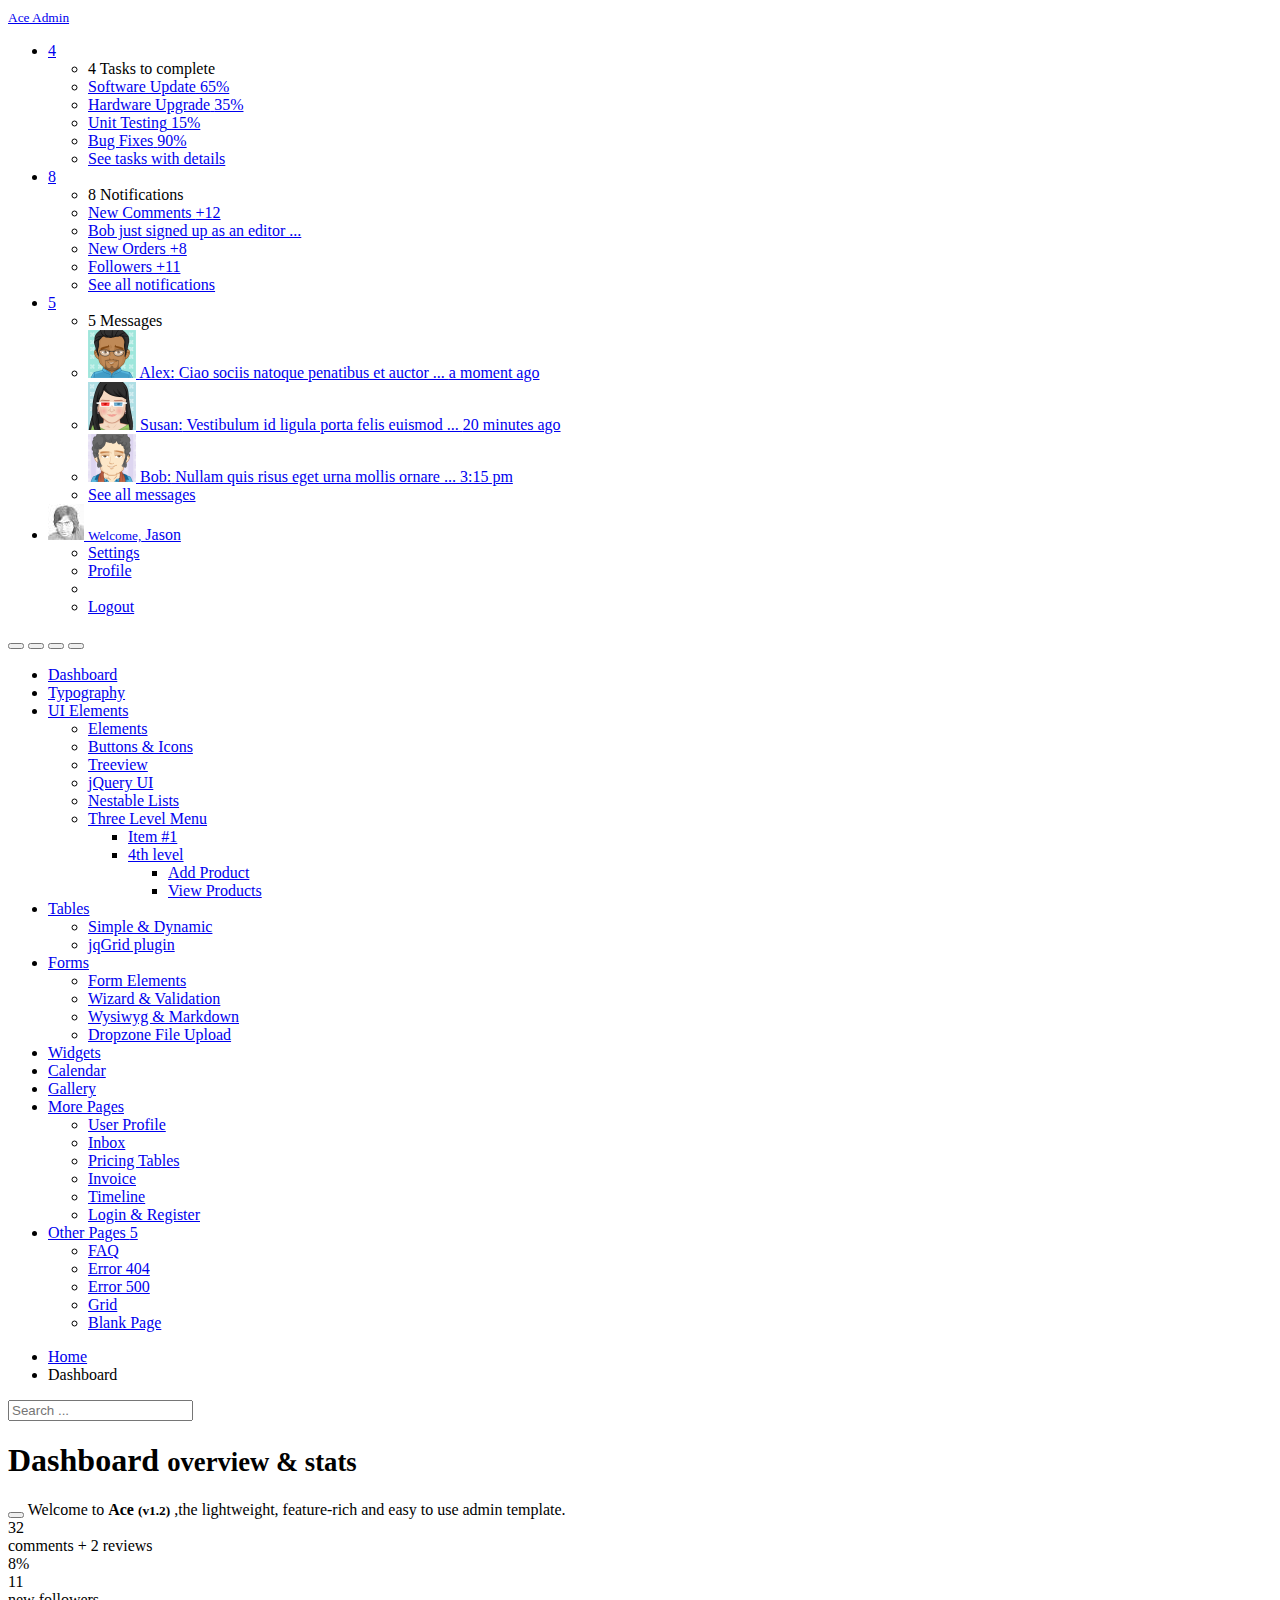
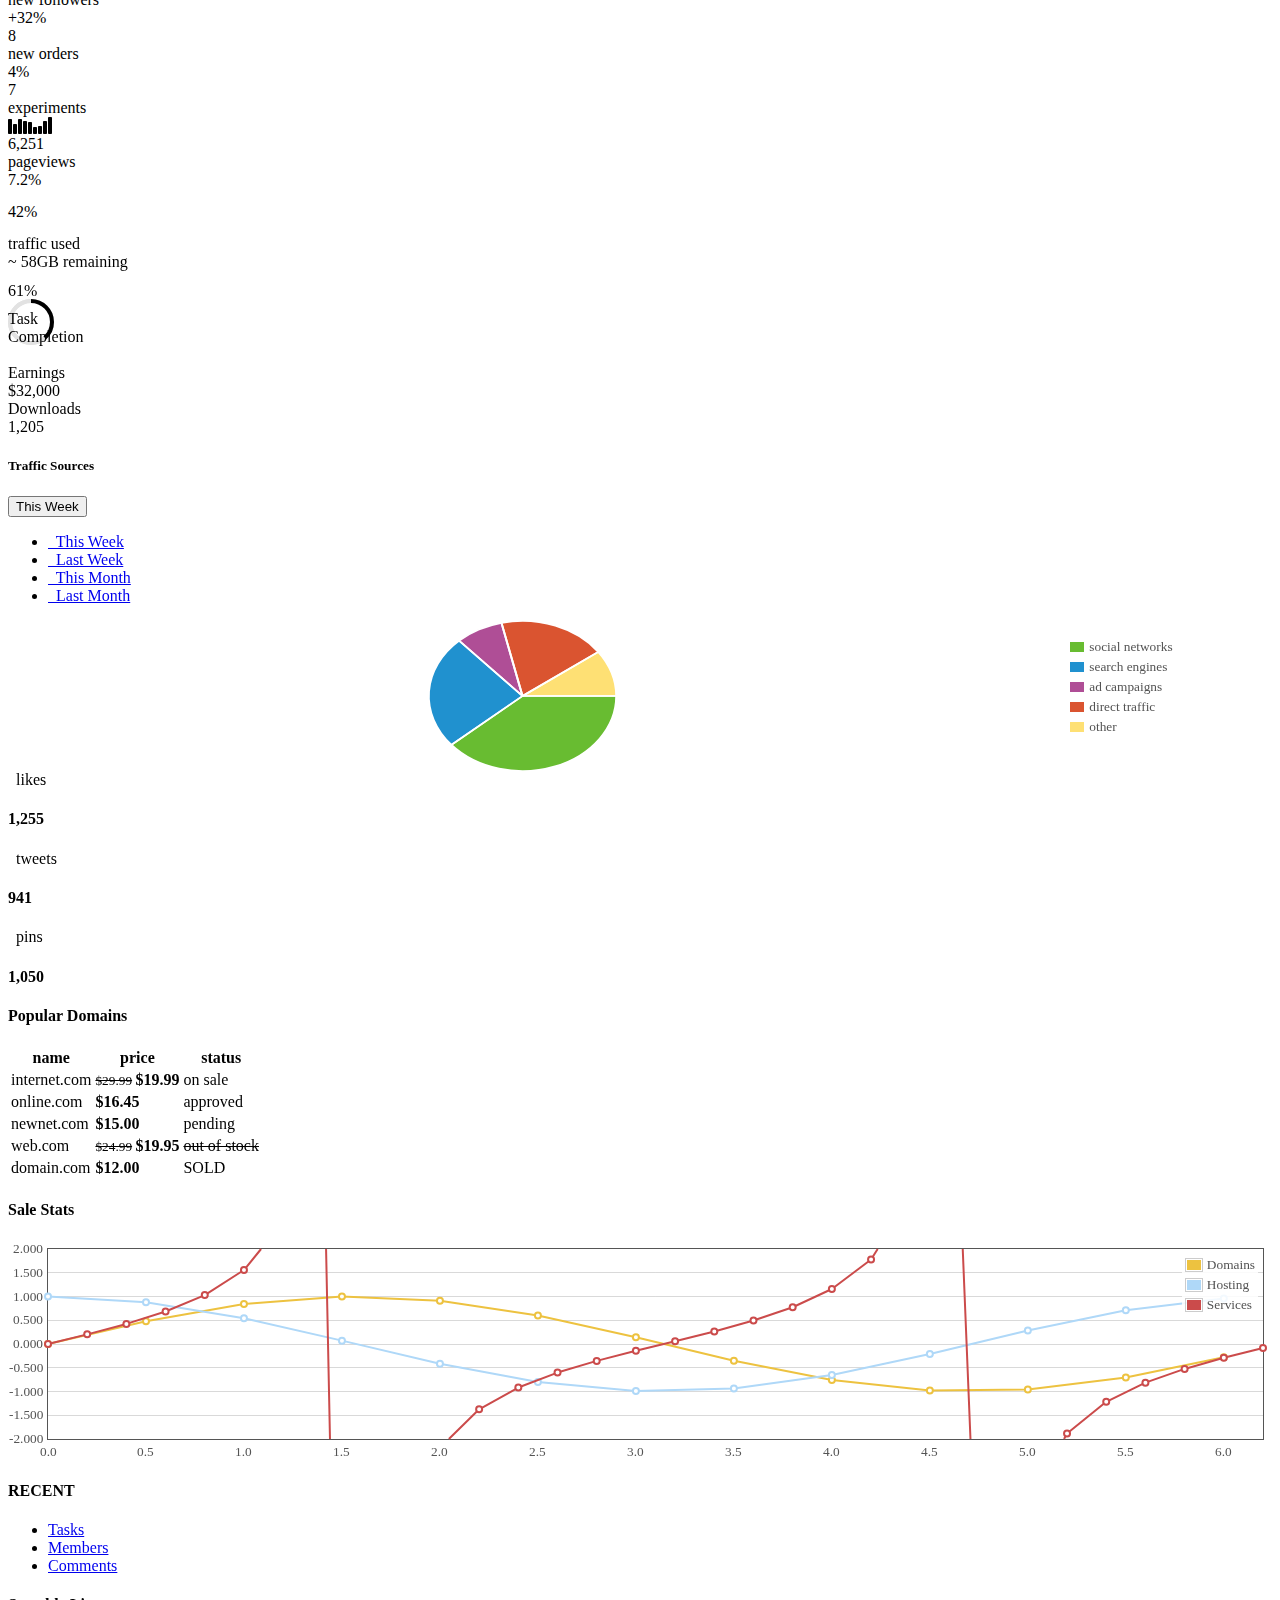
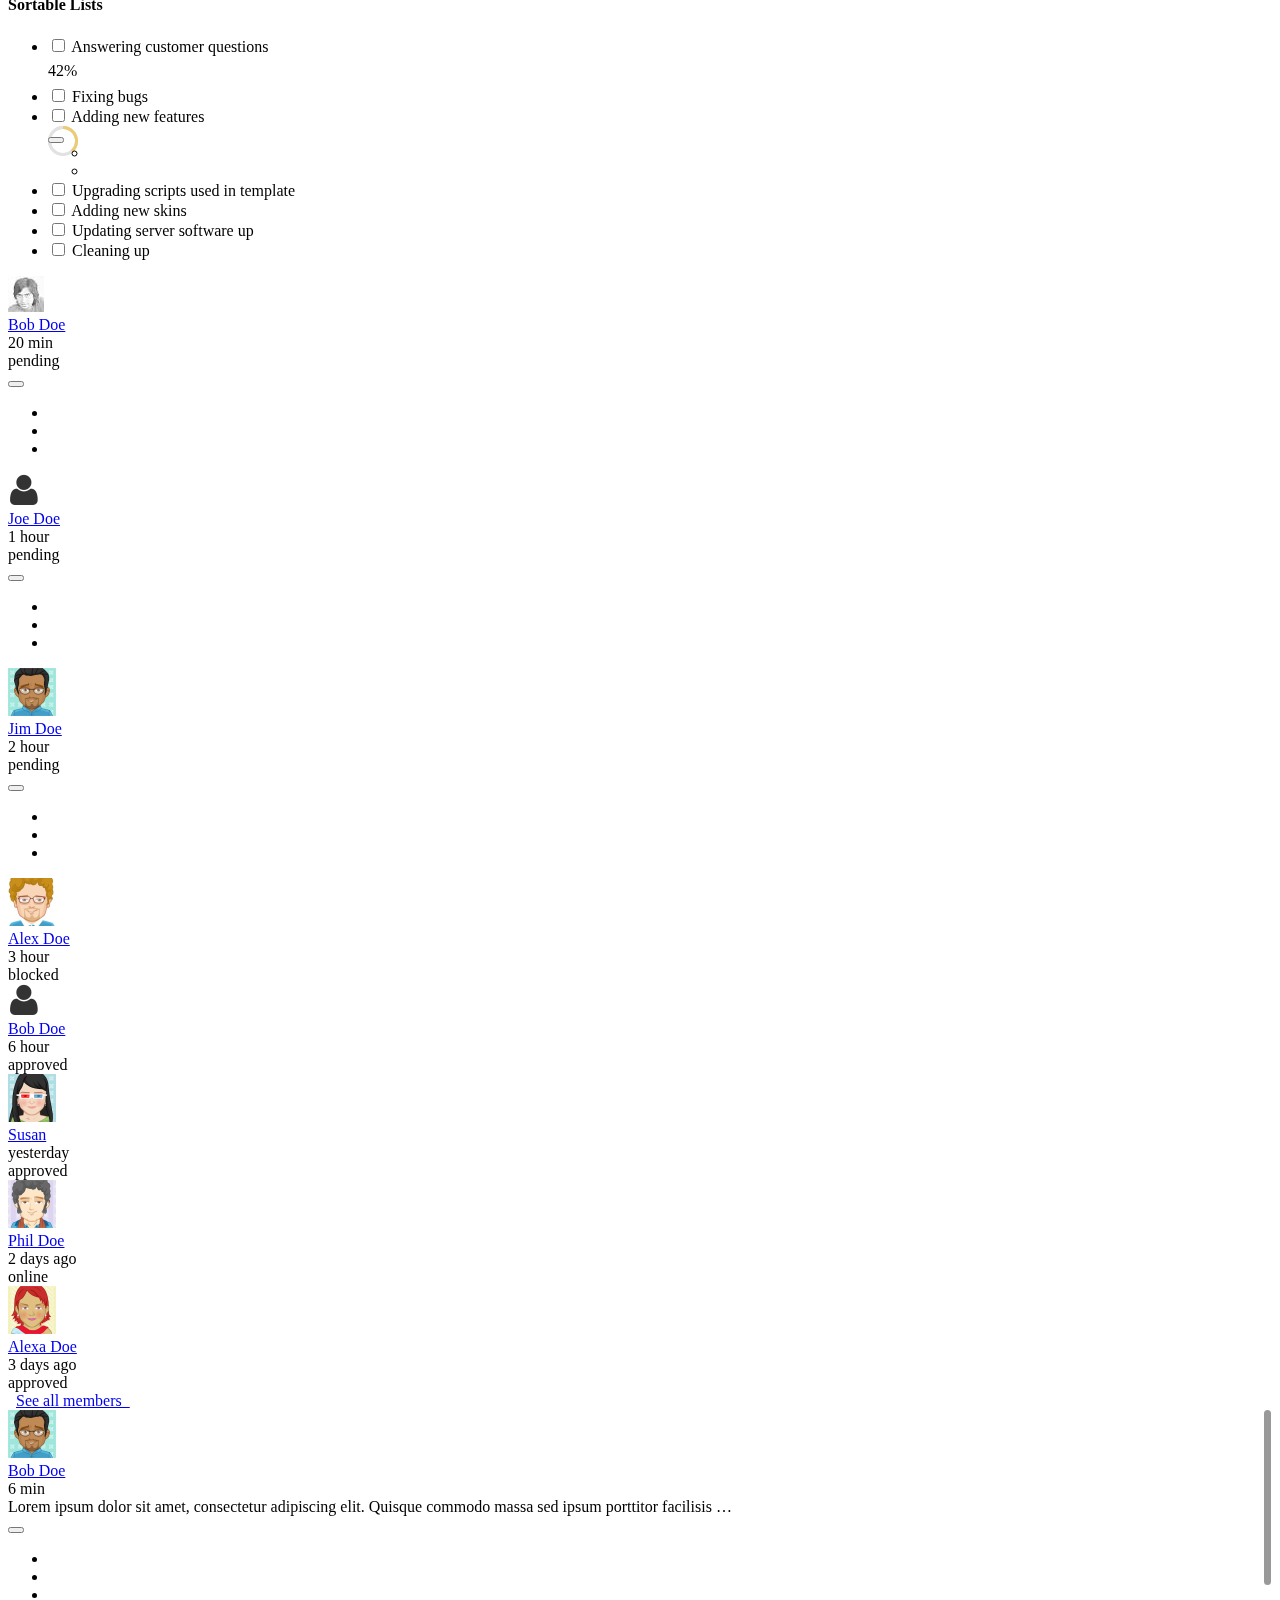
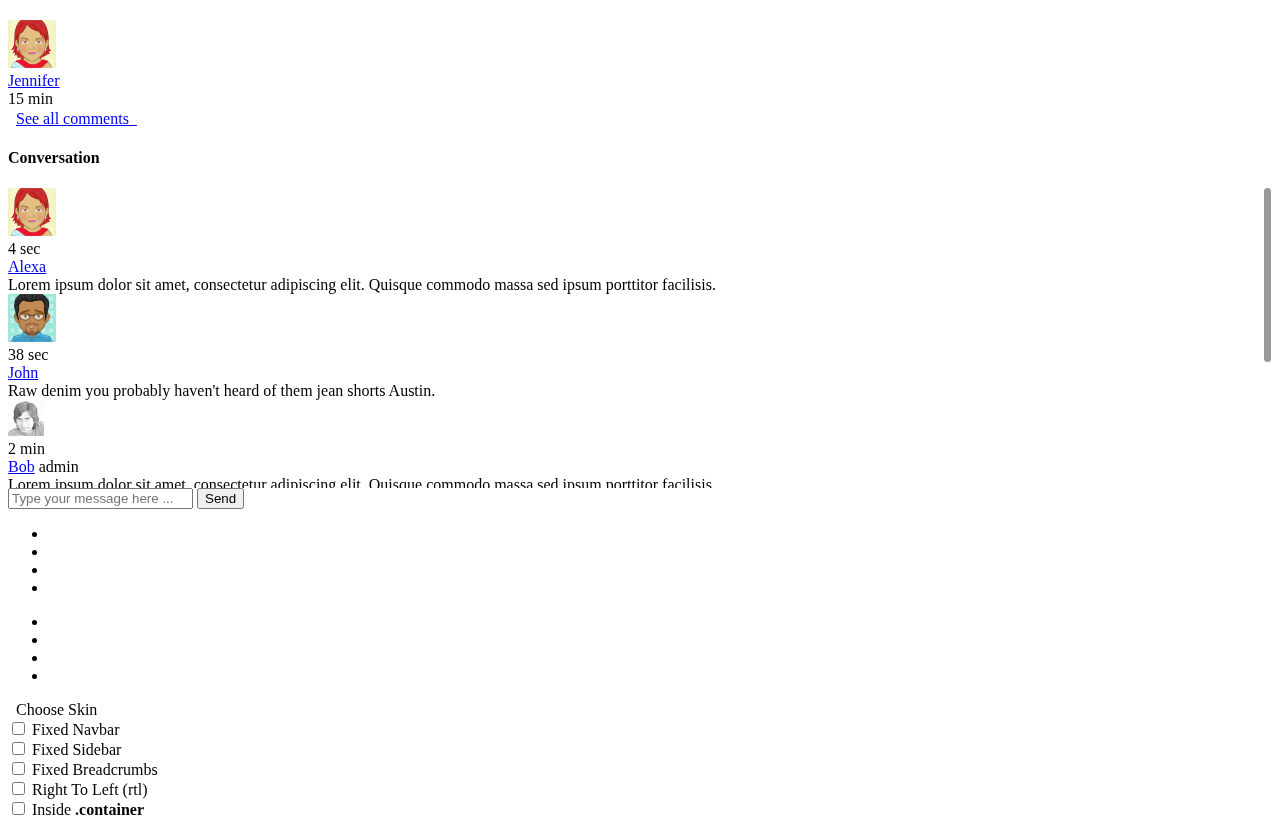
<file: public_html/template/jakkas/index.html>
<!DOCTYPE html>
<!-- saved from url=(0051)http://192.69.216.111/themes/preview/ace/index.html -->
<html lang="en"><head><meta http-equiv="Content-Type" content="text/html; charset=UTF-8">
		<meta charset="utf-8">
		<title>Dashboard - Ace Admin</title>

		<meta name="description" content="overview &amp; stats">
		<meta name="viewport" content="width=device-width, initial-scale=1.0">

		<!-- basic styles -->

		<link href="http://192.69.216.111/themes/preview/ace/assets/css/bootstrap.min.css" rel="stylesheet">
		<link rel="stylesheet" href="http://192.69.216.111/themes/preview/ace/assets/css/font-awesome.min.css">

		<!--[if IE 7]>
		  <link rel="stylesheet" href="assets/css/font-awesome-ie7.min.css" />
		<![endif]-->

		<!-- page specific plugin styles -->

		<!-- fonts -->

		<link rel="stylesheet" href="http://fonts.googleapis.com/css?family=Open+Sans:400,300">

		<!-- ace styles -->

		<link rel="stylesheet" href="http://192.69.216.111/themes/preview/ace/assets/css/ace.min.css">
		<link rel="stylesheet" href="http://192.69.216.111/themes/preview/ace/assets/css/ace-rtl.min.css">
		<link rel="stylesheet" href="http://192.69.216.111/themes/preview/ace/assets/css/ace-skins.min.css">

		<!--[if lte IE 8]>
		  <link rel="stylesheet" href="assets/css/ace-ie.min.css" />
		<![endif]-->

		<!-- inline styles related to this page -->

		<!-- ace settings handler -->

		<script src="./Dashboard - Ace Admin_files/ace-extra.min.js"></script>

		<!-- HTML5 shim and Respond.js IE8 support of HTML5 elements and media queries -->

		<!--[if lt IE 9]>
		<script src="assets/js/html5shiv.js"></script>
		<script src="assets/js/respond.min.js"></script>
		<![endif]-->
	<style type="text/css">.jqstooltip { position: absolute;left: 0px;top: 0px;visibility: hidden;background: rgb(0, 0, 0) transparent;background-color: rgba(0,0,0,0.6);filter:progid:DXImageTransform.Microsoft.gradient(startColorstr=#99000000, endColorstr=#99000000);-ms-filter: "progid:DXImageTransform.Microsoft.gradient(startColorstr=#99000000, endColorstr=#99000000)";color: white;font: 10px arial, san serif;text-align: left;white-space: nowrap;padding: 5px;border: 1px solid white;z-index: 10000;}.jqsfield { color: white;font: 10px arial, san serif;text-align: left;}</style></head>

	<body style="">
		<div class="navbar navbar-default" id="navbar">
			<script type="text/javascript">
				try{ace.settings.check('navbar' , 'fixed')}catch(e){}
			</script>

			<div class="navbar-container" id="navbar-container">
				<div class="navbar-header pull-left">
					<a href="http://192.69.216.111/themes/preview/ace/index.html#" class="navbar-brand">
						<small>
							<i class="icon-leaf"></i>
							Ace Admin
						</small>
					</a><!-- /.brand -->
				</div><!-- /.navbar-header -->

				<div class="navbar-header pull-right" role="navigation">
					<ul class="nav ace-nav">
						<li class="grey">
							<a data-toggle="dropdown" class="dropdown-toggle" href="http://192.69.216.111/themes/preview/ace/index.html#">
								<i class="icon-tasks"></i>
								<span class="badge badge-grey">4</span>
							</a>

							<ul class="pull-right dropdown-navbar dropdown-menu dropdown-caret dropdown-close">
								<li class="dropdown-header">
									<i class="icon-ok"></i>
									4 Tasks to complete
								</li>

								<li>
									<a href="http://192.69.216.111/themes/preview/ace/index.html#">
										<div class="clearfix">
											<span class="pull-left">Software Update</span>
											<span class="pull-right">65%</span>
										</div>

										<div class="progress progress-mini ">
											<div style="width:65%" class="progress-bar "></div>
										</div>
									</a>
								</li>

								<li>
									<a href="http://192.69.216.111/themes/preview/ace/index.html#">
										<div class="clearfix">
											<span class="pull-left">Hardware Upgrade</span>
											<span class="pull-right">35%</span>
										</div>

										<div class="progress progress-mini ">
											<div style="width:35%" class="progress-bar progress-bar-danger"></div>
										</div>
									</a>
								</li>

								<li>
									<a href="http://192.69.216.111/themes/preview/ace/index.html#">
										<div class="clearfix">
											<span class="pull-left">Unit Testing</span>
											<span class="pull-right">15%</span>
										</div>

										<div class="progress progress-mini ">
											<div style="width:15%" class="progress-bar progress-bar-warning"></div>
										</div>
									</a>
								</li>

								<li>
									<a href="http://192.69.216.111/themes/preview/ace/index.html#">
										<div class="clearfix">
											<span class="pull-left">Bug Fixes</span>
											<span class="pull-right">90%</span>
										</div>

										<div class="progress progress-mini progress-striped active">
											<div style="width:90%" class="progress-bar progress-bar-success"></div>
										</div>
									</a>
								</li>

								<li>
									<a href="http://192.69.216.111/themes/preview/ace/index.html#">
										See tasks with details
										<i class="icon-arrow-right"></i>
									</a>
								</li>
							</ul>
						</li>

						<li class="purple">
							<a data-toggle="dropdown" class="dropdown-toggle" href="http://192.69.216.111/themes/preview/ace/index.html#">
								<i class="icon-bell-alt icon-animated-bell"></i>
								<span class="badge badge-important">8</span>
							</a>

							<ul class="pull-right dropdown-navbar navbar-pink dropdown-menu dropdown-caret dropdown-close">
								<li class="dropdown-header">
									<i class="icon-warning-sign"></i>
									8 Notifications
								</li>

								<li>
									<a href="http://192.69.216.111/themes/preview/ace/index.html#">
										<div class="clearfix">
											<span class="pull-left">
												<i class="btn btn-xs no-hover btn-pink icon-comment"></i>
												New Comments
											</span>
											<span class="pull-right badge badge-info">+12</span>
										</div>
									</a>
								</li>

								<li>
									<a href="http://192.69.216.111/themes/preview/ace/index.html#">
										<i class="btn btn-xs btn-primary icon-user"></i>
										Bob just signed up as an editor ...
									</a>
								</li>

								<li>
									<a href="http://192.69.216.111/themes/preview/ace/index.html#">
										<div class="clearfix">
											<span class="pull-left">
												<i class="btn btn-xs no-hover btn-success icon-shopping-cart"></i>
												New Orders
											</span>
											<span class="pull-right badge badge-success">+8</span>
										</div>
									</a>
								</li>

								<li>
									<a href="http://192.69.216.111/themes/preview/ace/index.html#">
										<div class="clearfix">
											<span class="pull-left">
												<i class="btn btn-xs no-hover btn-info icon-twitter"></i>
												Followers
											</span>
											<span class="pull-right badge badge-info">+11</span>
										</div>
									</a>
								</li>

								<li>
									<a href="http://192.69.216.111/themes/preview/ace/index.html#">
										See all notifications
										<i class="icon-arrow-right"></i>
									</a>
								</li>
							</ul>
						</li>

						<li class="green">
							<a data-toggle="dropdown" class="dropdown-toggle" href="http://192.69.216.111/themes/preview/ace/index.html#">
								<i class="icon-envelope icon-animated-vertical"></i>
								<span class="badge badge-success">5</span>
							</a>

							<ul class="pull-right dropdown-navbar dropdown-menu dropdown-caret dropdown-close">
								<li class="dropdown-header">
									<i class="icon-envelope-alt"></i>
									5 Messages
								</li>

								<li>
									<a href="http://192.69.216.111/themes/preview/ace/index.html#">
										<img src="./Dashboard - Ace Admin_files/avatar.png" class="msg-photo" alt="Alex&#39;s Avatar">
										<span class="msg-body">
											<span class="msg-title">
												<span class="blue">Alex:</span>
												Ciao sociis natoque penatibus et auctor ...
											</span>

											<span class="msg-time">
												<i class="icon-time"></i>
												<span>a moment ago</span>
											</span>
										</span>
									</a>
								</li>

								<li>
									<a href="http://192.69.216.111/themes/preview/ace/index.html#">
										<img src="./Dashboard - Ace Admin_files/avatar3.png" class="msg-photo" alt="Susan&#39;s Avatar">
										<span class="msg-body">
											<span class="msg-title">
												<span class="blue">Susan:</span>
												Vestibulum id ligula porta felis euismod ...
											</span>

											<span class="msg-time">
												<i class="icon-time"></i>
												<span>20 minutes ago</span>
											</span>
										</span>
									</a>
								</li>

								<li>
									<a href="http://192.69.216.111/themes/preview/ace/index.html#">
										<img src="./Dashboard - Ace Admin_files/avatar4.png" class="msg-photo" alt="Bob&#39;s Avatar">
										<span class="msg-body">
											<span class="msg-title">
												<span class="blue">Bob:</span>
												Nullam quis risus eget urna mollis ornare ...
											</span>

											<span class="msg-time">
												<i class="icon-time"></i>
												<span>3:15 pm</span>
											</span>
										</span>
									</a>
								</li>

								<li>
									<a href="http://192.69.216.111/themes/preview/ace/inbox.html">
										See all messages
										<i class="icon-arrow-right"></i>
									</a>
								</li>
							</ul>
						</li>

						<li class="light-blue">
							<a data-toggle="dropdown" href="http://192.69.216.111/themes/preview/ace/index.html#" class="dropdown-toggle">
								<img class="nav-user-photo" src="./Dashboard - Ace Admin_files/user.jpg" alt="Jason&#39;s Photo">
								<span class="user-info">
									<small>Welcome,</small>
									Jason
								</span>

								<i class="icon-caret-down"></i>
							</a>

							<ul class="user-menu pull-right dropdown-menu dropdown-yellow dropdown-caret dropdown-close">
								<li>
									<a href="http://192.69.216.111/themes/preview/ace/index.html#">
										<i class="icon-cog"></i>
										Settings
									</a>
								</li>

								<li>
									<a href="http://192.69.216.111/themes/preview/ace/index.html#">
										<i class="icon-user"></i>
										Profile
									</a>
								</li>

								<li class="divider"></li>

								<li>
									<a href="http://192.69.216.111/themes/preview/ace/index.html#">
										<i class="icon-off"></i>
										Logout
									</a>
								</li>
							</ul>
						</li>
					</ul><!-- /.ace-nav -->
				</div><!-- /.navbar-header -->
			</div><!-- /.container -->
		</div>

		<div class="main-container" id="main-container">
			<script type="text/javascript">
				try{ace.settings.check('main-container' , 'fixed')}catch(e){}
			</script>

			<div class="main-container-inner">
				<a class="menu-toggler" id="menu-toggler" href="http://192.69.216.111/themes/preview/ace/index.html#">
					<span class="menu-text"></span>
				</a>

				<div class="sidebar" id="sidebar">
					<script type="text/javascript">
						try{ace.settings.check('sidebar' , 'fixed')}catch(e){}
					</script>

					<div class="sidebar-shortcuts" id="sidebar-shortcuts">
						<div class="sidebar-shortcuts-large" id="sidebar-shortcuts-large">
							<button class="btn btn-success">
								<i class="icon-signal"></i>
							</button>

							<button class="btn btn-info">
								<i class="icon-pencil"></i>
							</button>

							<button class="btn btn-warning">
								<i class="icon-group"></i>
							</button>

							<button class="btn btn-danger">
								<i class="icon-cogs"></i>
							</button>
						</div>

						<div class="sidebar-shortcuts-mini" id="sidebar-shortcuts-mini">
							<span class="btn btn-success"></span>

							<span class="btn btn-info"></span>

							<span class="btn btn-warning"></span>

							<span class="btn btn-danger"></span>
						</div>
					</div><!-- #sidebar-shortcuts -->

					<ul class="nav nav-list">
						<li class="active">
							<a href="./Dashboard - Ace Admin_files/Dashboard - Ace Admin.htm">
								<i class="icon-dashboard"></i>
								<span class="menu-text"> Dashboard </span>
							</a>
						</li>

						<li>
							<a href="http://192.69.216.111/themes/preview/ace/typography.html">
								<i class="icon-text-width"></i>
								<span class="menu-text"> Typography </span>
							</a>
						</li>

						<li>
							<a href="http://192.69.216.111/themes/preview/ace/index.html#" class="dropdown-toggle">
								<i class="icon-desktop"></i>
								<span class="menu-text"> UI Elements </span>

								<b class="arrow icon-angle-down"></b>
							</a>

							<ul class="submenu">
								<li>
									<a href="http://192.69.216.111/themes/preview/ace/elements.html">
										<i class="icon-double-angle-right"></i>
										Elements
									</a>
								</li>

								<li>
									<a href="http://192.69.216.111/themes/preview/ace/buttons.html">
										<i class="icon-double-angle-right"></i>
										Buttons &amp; Icons
									</a>
								</li>

								<li>
									<a href="http://192.69.216.111/themes/preview/ace/treeview.html">
										<i class="icon-double-angle-right"></i>
										Treeview
									</a>
								</li>

								<li>
									<a href="http://192.69.216.111/themes/preview/ace/jquery-ui.html">
										<i class="icon-double-angle-right"></i>
										jQuery UI
									</a>
								</li>

								<li>
									<a href="http://192.69.216.111/themes/preview/ace/nestable-list.html">
										<i class="icon-double-angle-right"></i>
										Nestable Lists
									</a>
								</li>

								<li>
									<a href="http://192.69.216.111/themes/preview/ace/index.html#" class="dropdown-toggle">
										<i class="icon-double-angle-right"></i>

										Three Level Menu
										<b class="arrow icon-angle-down"></b>
									</a>

									<ul class="submenu">
										<li>
											<a href="http://192.69.216.111/themes/preview/ace/index.html#">
												<i class="icon-leaf"></i>
												Item #1
											</a>
										</li>

										<li>
											<a href="http://192.69.216.111/themes/preview/ace/index.html#" class="dropdown-toggle">
												<i class="icon-pencil"></i>

												4th level
												<b class="arrow icon-angle-down"></b>
											</a>

											<ul class="submenu">
												<li>
													<a href="http://192.69.216.111/themes/preview/ace/index.html#">
														<i class="icon-plus"></i>
														Add Product
													</a>
												</li>

												<li>
													<a href="http://192.69.216.111/themes/preview/ace/index.html#">
														<i class="icon-eye-open"></i>
														View Products
													</a>
												</li>
											</ul>
										</li>
									</ul>
								</li>
							</ul>
						</li>

						<li>
							<a href="http://192.69.216.111/themes/preview/ace/index.html#" class="dropdown-toggle">
								<i class="icon-list"></i>
								<span class="menu-text"> Tables </span>

								<b class="arrow icon-angle-down"></b>
							</a>

							<ul class="submenu">
								<li>
									<a href="http://192.69.216.111/themes/preview/ace/tables.html">
										<i class="icon-double-angle-right"></i>
										Simple &amp; Dynamic
									</a>
								</li>

								<li>
									<a href="http://192.69.216.111/themes/preview/ace/jqgrid.html">
										<i class="icon-double-angle-right"></i>
										jqGrid plugin
									</a>
								</li>
							</ul>
						</li>

						<li>
							<a href="http://192.69.216.111/themes/preview/ace/index.html#" class="dropdown-toggle">
								<i class="icon-edit"></i>
								<span class="menu-text"> Forms </span>

								<b class="arrow icon-angle-down"></b>
							</a>

							<ul class="submenu">
								<li>
									<a href="http://192.69.216.111/themes/preview/ace/form-elements.html">
										<i class="icon-double-angle-right"></i>
										Form Elements
									</a>
								</li>

								<li>
									<a href="http://192.69.216.111/themes/preview/ace/form-wizard.html">
										<i class="icon-double-angle-right"></i>
										Wizard &amp; Validation
									</a>
								</li>

								<li>
									<a href="http://192.69.216.111/themes/preview/ace/wysiwyg.html">
										<i class="icon-double-angle-right"></i>
										Wysiwyg &amp; Markdown
									</a>
								</li>

								<li>
									<a href="http://192.69.216.111/themes/preview/ace/dropzone.html">
										<i class="icon-double-angle-right"></i>
										Dropzone File Upload
									</a>
								</li>
							</ul>
						</li>

						<li>
							<a href="http://192.69.216.111/themes/preview/ace/widgets.html">
								<i class="icon-list-alt"></i>
								<span class="menu-text"> Widgets </span>
							</a>
						</li>

						<li>
							<a href="http://192.69.216.111/themes/preview/ace/calendar.html">
								<i class="icon-calendar"></i>

								<span class="menu-text">
									Calendar
									<span class="badge badge-transparent tooltip-error" title="" data-original-title="2 Important Events">
										<i class="icon-warning-sign red bigger-130"></i>
									</span>
								</span>
							</a>
						</li>

						<li>
							<a href="http://192.69.216.111/themes/preview/ace/gallery.html">
								<i class="icon-picture"></i>
								<span class="menu-text"> Gallery </span>
							</a>
						</li>

						<li>
							<a href="http://192.69.216.111/themes/preview/ace/index.html#" class="dropdown-toggle">
								<i class="icon-tag"></i>
								<span class="menu-text"> More Pages </span>

								<b class="arrow icon-angle-down"></b>
							</a>

							<ul class="submenu">
								<li>
									<a href="http://192.69.216.111/themes/preview/ace/profile.html">
										<i class="icon-double-angle-right"></i>
										User Profile
									</a>
								</li>

								<li>
									<a href="http://192.69.216.111/themes/preview/ace/inbox.html">
										<i class="icon-double-angle-right"></i>
										Inbox
									</a>
								</li>

								<li>
									<a href="http://192.69.216.111/themes/preview/ace/pricing.html">
										<i class="icon-double-angle-right"></i>
										Pricing Tables
									</a>
								</li>

								<li>
									<a href="http://192.69.216.111/themes/preview/ace/invoice.html">
										<i class="icon-double-angle-right"></i>
										Invoice
									</a>
								</li>

								<li>
									<a href="http://192.69.216.111/themes/preview/ace/timeline.html">
										<i class="icon-double-angle-right"></i>
										Timeline
									</a>
								</li>

								<li>
									<a href="http://192.69.216.111/themes/preview/ace/login.html">
										<i class="icon-double-angle-right"></i>
										Login &amp; Register
									</a>
								</li>
							</ul>
						</li>

						<li>
							<a href="http://192.69.216.111/themes/preview/ace/index.html#" class="dropdown-toggle">
								<i class="icon-file-alt"></i>

								<span class="menu-text">
									Other Pages
									<span class="badge badge-primary ">5</span>
								</span>

								<b class="arrow icon-angle-down"></b>
							</a>

							<ul class="submenu">
								<li>
									<a href="http://192.69.216.111/themes/preview/ace/faq.html">
										<i class="icon-double-angle-right"></i>
										FAQ
									</a>
								</li>

								<li>
									<a href="http://192.69.216.111/themes/preview/ace/error-404.html">
										<i class="icon-double-angle-right"></i>
										Error 404
									</a>
								</li>

								<li>
									<a href="http://192.69.216.111/themes/preview/ace/error-500.html">
										<i class="icon-double-angle-right"></i>
										Error 500
									</a>
								</li>

								<li>
									<a href="http://192.69.216.111/themes/preview/ace/grid.html">
										<i class="icon-double-angle-right"></i>
										Grid
									</a>
								</li>

								<li>
									<a href="http://192.69.216.111/themes/preview/ace/blank.html">
										<i class="icon-double-angle-right"></i>
										Blank Page
									</a>
								</li>
							</ul>
						</li>
					</ul><!-- /.nav-list -->

					<div class="sidebar-collapse" id="sidebar-collapse">
						<i class="icon-double-angle-left" data-icon1="icon-double-angle-left" data-icon2="icon-double-angle-right"></i>
					</div>

					<script type="text/javascript">
						try{ace.settings.check('sidebar' , 'collapsed')}catch(e){}
					</script>
				</div>

				<div class="main-content">
					<div class="breadcrumbs" id="breadcrumbs">
						<script type="text/javascript">
							try{ace.settings.check('breadcrumbs' , 'fixed')}catch(e){}
						</script>

						<ul class="breadcrumb">
							<li>
								<i class="icon-home home-icon"></i>
								<a href="http://192.69.216.111/themes/preview/ace/index.html#">Home</a>
							</li>
							<li class="active">Dashboard</li>
						</ul><!-- .breadcrumb -->

						<div class="nav-search" id="nav-search">
							<form class="form-search">
								<span class="input-icon">
									<input type="text" placeholder="Search ..." class="nav-search-input" id="nav-search-input" autocomplete="off">
									<i class="icon-search nav-search-icon"></i>
								</span>
							</form>
						</div><!-- #nav-search -->
					</div>

					<div class="page-content">
						<div class="page-header">
							<h1>
								Dashboard
								<small>
									<i class="icon-double-angle-right"></i>
									overview &amp; stats
								</small>
							</h1>
						</div><!-- /.page-header -->

						<div class="row">
							<div class="col-xs-12">
								<!-- PAGE CONTENT BEGINS -->

								<div class="alert alert-block alert-success">
									<button type="button" class="close" data-dismiss="alert">
										<i class="icon-remove"></i>
									</button>

									<i class="icon-ok green"></i>

									Welcome to
									<strong class="green">
										Ace
										<small>(v1.2)</small>
									</strong>
									,the lightweight, feature-rich and easy to use admin template.
								</div>

								<div class="row">
									<div class="space-6"></div>

									<div class="col-sm-7 infobox-container">
										<div class="infobox infobox-green  ">
											<div class="infobox-icon">
												<i class="icon-comments"></i>
											</div>

											<div class="infobox-data">
												<span class="infobox-data-number">32</span>
												<div class="infobox-content">comments + 2 reviews</div>
											</div>
											<div class="stat stat-success">8%</div>
										</div>

										<div class="infobox infobox-blue  ">
											<div class="infobox-icon">
												<i class="icon-twitter"></i>
											</div>

											<div class="infobox-data">
												<span class="infobox-data-number">11</span>
												<div class="infobox-content">new followers</div>
											</div>

											<div class="badge badge-success">
												+32%
												<i class="icon-arrow-up"></i>
											</div>
										</div>

										<div class="infobox infobox-pink  ">
											<div class="infobox-icon">
												<i class="icon-shopping-cart"></i>
											</div>

											<div class="infobox-data">
												<span class="infobox-data-number">8</span>
												<div class="infobox-content">new orders</div>
											</div>
											<div class="stat stat-important">4%</div>
										</div>

										<div class="infobox infobox-red  ">
											<div class="infobox-icon">
												<i class="icon-beaker"></i>
											</div>

											<div class="infobox-data">
												<span class="infobox-data-number">7</span>
												<div class="infobox-content">experiments</div>
											</div>
										</div>

										<div class="infobox infobox-orange2  ">
											<div class="infobox-chart">
												<span class="sparkline" data-values="196,128,202,177,154,94,100,170,224"><canvas width="44" height="33" style="display: inline-block; width: 44px; height: 33px; vertical-align: top;"></canvas></span>
											</div>

											<div class="infobox-data">
												<span class="infobox-data-number">6,251</span>
												<div class="infobox-content">pageviews</div>
											</div>

											<div class="badge badge-success">
												7.2%
												<i class="icon-arrow-up"></i>
											</div>
										</div>

										<div class="infobox infobox-blue2  ">
											<div class="infobox-progress">
												<div class="easy-pie-chart percentage easyPieChart" data-percent="42" data-size="46" style="width: 46px; height: 46px; line-height: 46px;">
													<span class="percent">42</span>%
												<canvas width="46" height="46"></canvas></div>
											</div>

											<div class="infobox-data">
												<span class="infobox-text">traffic used</span>

												<div class="infobox-content">
													<span class="bigger-110">~</span>
													58GB remaining
												</div>
											</div>
										</div>

										<div class="space-6"></div>

										<div class="infobox infobox-green infobox-small infobox-dark">
											<div class="infobox-progress">
												<div class="easy-pie-chart percentage easyPieChart" data-percent="61" data-size="39" style="width: 39px; height: 39px; line-height: 39px;">
													<span class="percent">61</span>%
												<canvas width="39" height="39"></canvas></div>
											</div>

											<div class="infobox-data">
												<div class="infobox-content">Task</div>
												<div class="infobox-content">Completion</div>
											</div>
										</div>

										<div class="infobox infobox-blue infobox-small infobox-dark">
											<div class="infobox-chart">
												<span class="sparkline" data-values="3,4,2,3,4,4,2,2"><canvas width="39" height="19" style="display: inline-block; width: 39px; height: 19px; vertical-align: top;"></canvas></span>
											</div>

											<div class="infobox-data">
												<div class="infobox-content">Earnings</div>
												<div class="infobox-content">$32,000</div>
											</div>
										</div>

										<div class="infobox infobox-grey infobox-small infobox-dark">
											<div class="infobox-icon">
												<i class="icon-download-alt"></i>
											</div>

											<div class="infobox-data">
												<div class="infobox-content">Downloads</div>
												<div class="infobox-content">1,205</div>
											</div>
										</div>
									</div>

									<div class="vspace-sm"></div>

									<div class="col-sm-5">
										<div class="widget-box">
											<div class="widget-header widget-header-flat widget-header-small">
												<h5>
													<i class="icon-signal"></i>
													Traffic Sources
												</h5>

												<div class="widget-toolbar no-border">
													<button class="btn btn-minier btn-primary dropdown-toggle" data-toggle="dropdown">
														This Week
														<i class="icon-angle-down icon-on-right bigger-110"></i>
													</button>

													<ul class="dropdown-menu pull-right dropdown-125 dropdown-lighter dropdown-caret">
														<li class="active">
															<a href="http://192.69.216.111/themes/preview/ace/index.html#" class="blue">
																<i class="icon-caret-right bigger-110">&nbsp;</i>
																This Week
															</a>
														</li>

														<li>
															<a href="http://192.69.216.111/themes/preview/ace/index.html#">
																<i class="icon-caret-right bigger-110 invisible">&nbsp;</i>
																Last Week
															</a>
														</li>

														<li>
															<a href="http://192.69.216.111/themes/preview/ace/index.html#">
																<i class="icon-caret-right bigger-110 invisible">&nbsp;</i>
																This Month
															</a>
														</li>

														<li>
															<a href="http://192.69.216.111/themes/preview/ace/index.html#">
																<i class="icon-caret-right bigger-110 invisible">&nbsp;</i>
																Last Month
															</a>
														</li>
													</ul>
												</div>
											</div>

											<div class="widget-body">
												<div class="widget-main">
													<div id="piechart-placeholder" style="width: 90%; min-height: 150px; padding: 0px; position: relative;"><canvas class="flot-base" style="direction: ltr; position: absolute; left: 0px; top: 0px; width: 384px; height: 150px;" width="384" height="150"></canvas><canvas class="flot-overlay" style="direction: ltr; position: absolute; left: 0px; top: 0px; width: 384px; height: 150px;" width="384" height="150"></canvas><div class="legend"><div style="position: absolute; width: 95px; height: 110px; top: 15px; right: -30px; background-color: rgb(255, 255, 255); opacity: 0.85;"> </div><table style="position:absolute;top:15px;right:-30px;;font-size:smaller;color:#545454"><tbody><tr><td class="legendColorBox"><div style="border:1px solid null;padding:1px"><div style="width:4px;height:0;border:5px solid #68BC31;overflow:hidden"></div></div></td><td class="legendLabel">social networks</td></tr><tr><td class="legendColorBox"><div style="border:1px solid null;padding:1px"><div style="width:4px;height:0;border:5px solid #2091CF;overflow:hidden"></div></div></td><td class="legendLabel">search engines</td></tr><tr><td class="legendColorBox"><div style="border:1px solid null;padding:1px"><div style="width:4px;height:0;border:5px solid #AF4E96;overflow:hidden"></div></div></td><td class="legendLabel">ad campaigns</td></tr><tr><td class="legendColorBox"><div style="border:1px solid null;padding:1px"><div style="width:4px;height:0;border:5px solid #DA5430;overflow:hidden"></div></div></td><td class="legendLabel">direct traffic</td></tr><tr><td class="legendColorBox"><div style="border:1px solid null;padding:1px"><div style="width:4px;height:0;border:5px solid #FEE074;overflow:hidden"></div></div></td><td class="legendLabel">other</td></tr></tbody></table></div></div>

													<div class="hr hr8 hr-double"></div>

													<div class="clearfix">
														<div class="grid3">
															<span class="grey">
																<i class="icon-facebook-sign icon-2x blue"></i>
																&nbsp; likes
															</span>
															<h4 class="bigger pull-right">1,255</h4>
														</div>

														<div class="grid3">
															<span class="grey">
																<i class="icon-twitter-sign icon-2x purple"></i>
																&nbsp; tweets
															</span>
															<h4 class="bigger pull-right">941</h4>
														</div>

														<div class="grid3">
															<span class="grey">
																<i class="icon-pinterest-sign icon-2x red"></i>
																&nbsp; pins
															</span>
															<h4 class="bigger pull-right">1,050</h4>
														</div>
													</div>
												</div><!-- /widget-main -->
											</div><!-- /widget-body -->
										</div><!-- /widget-box -->
									</div><!-- /span -->
								</div><!-- /row -->

								<div class="hr hr32 hr-dotted"></div>

								<div class="row">
									<div class="col-sm-5">
										<div class="widget-box transparent">
											<div class="widget-header widget-header-flat">
												<h4 class="lighter">
													<i class="icon-star orange"></i>
													Popular Domains
												</h4>

												<div class="widget-toolbar">
													<a href="http://192.69.216.111/themes/preview/ace/index.html#" data-action="collapse">
														<i class="icon-chevron-up"></i>
													</a>
												</div>
											</div>

											<div class="widget-body">
												<div class="widget-main no-padding">
													<table class="table table-bordered table-striped">
														<thead class="thin-border-bottom">
															<tr>
																<th>
																	<i class="icon-caret-right blue"></i>
																	name
																</th>

																<th>
																	<i class="icon-caret-right blue"></i>
																	price
																</th>

																<th class="hidden-480">
																	<i class="icon-caret-right blue"></i>
																	status
																</th>
															</tr>
														</thead>

														<tbody>
															<tr>
																<td>internet.com</td>

																<td>
																	<small>
																		<s class="red">$29.99</s>
																	</small>
																	<b class="green">$19.99</b>
																</td>

																<td class="hidden-480">
																	<span class="label label-info arrowed-right arrowed-in">on sale</span>
																</td>
															</tr>

															<tr>
																<td>online.com</td>

																<td>
																	<small>
																		<s class="red"></s>
																	</small>
																	<b class="green">$16.45</b>
																</td>

																<td class="hidden-480">
																	<span class="label label-success arrowed-in arrowed-in-right">approved</span>
																</td>
															</tr>

															<tr>
																<td>newnet.com</td>

																<td>
																	<small>
																		<s class="red"></s>
																	</small>
																	<b class="green">$15.00</b>
																</td>

																<td class="hidden-480">
																	<span class="label label-danger arrowed">pending</span>
																</td>
															</tr>

															<tr>
																<td>web.com</td>

																<td>
																	<small>
																		<s class="red">$24.99</s>
																	</small>
																	<b class="green">$19.95</b>
																</td>

																<td class="hidden-480">
																	<span class="label arrowed">
																		<s>out of stock</s>
																	</span>
																</td>
															</tr>

															<tr>
																<td>domain.com</td>

																<td>
																	<small>
																		<s class="red"></s>
																	</small>
																	<b class="green">$12.00</b>
																</td>

																<td class="hidden-480">
																	<span class="label label-warning arrowed arrowed-right">SOLD</span>
																</td>
															</tr>
														</tbody>
													</table>
												</div><!-- /widget-main -->
											</div><!-- /widget-body -->
										</div><!-- /widget-box -->
									</div>

									<div class="col-sm-7">
										<div class="widget-box transparent">
											<div class="widget-header widget-header-flat">
												<h4 class="lighter">
													<i class="icon-signal"></i>
													Sale Stats
												</h4>

												<div class="widget-toolbar">
													<a href="http://192.69.216.111/themes/preview/ace/index.html#" data-action="collapse">
														<i class="icon-chevron-up"></i>
													</a>
												</div>
											</div>

											<div class="widget-body">
												<div class="widget-main padding-4">
													<div id="sales-charts" style="width: 100%; height: 220px; padding: 0px; position: relative;"><canvas class="flot-base" style="direction: ltr; position: absolute; left: 0px; top: 0px; width: 635px; height: 220px;" width="635" height="220"></canvas><div class="flot-text" style="position: absolute; top: 0px; left: 0px; bottom: 0px; right: 0px; font-size: smaller; color: rgb(84, 84, 84);"><div class="flot-x-axis flot-x1-axis xAxis x1Axis" style="position: absolute; top: 0px; left: 0px; bottom: 0px; right: 0px; display: block;"><div class="flot-tick-label tickLabel" style="position: absolute; max-width: 79px; top: 203px; left: 30px; text-align: center;">0.0</div><div class="flot-tick-label tickLabel" style="position: absolute; max-width: 79px; top: 203px; left: 125px; text-align: center;">1.0</div><div class="flot-tick-label tickLabel" style="position: absolute; max-width: 79px; top: 203px; left: 220px; text-align: center;">2.0</div><div class="flot-tick-label tickLabel" style="position: absolute; max-width: 79px; top: 203px; left: 315px; text-align: center;">3.0</div><div class="flot-tick-label tickLabel" style="position: absolute; max-width: 79px; top: 203px; left: 410px; text-align: center;">4.0</div><div class="flot-tick-label tickLabel" style="position: absolute; max-width: 79px; top: 203px; left: 505px; text-align: center;">5.0</div><div class="flot-tick-label tickLabel" style="position: absolute; max-width: 79px; top: 203px; left: 600px; text-align: center;">6.0</div></div><div class="flot-y-axis flot-y1-axis yAxis y1Axis" style="position: absolute; top: 0px; left: 0px; bottom: 0px; right: 0px; display: block;"><div class="flot-tick-label tickLabel" style="position: absolute; top: 190px; left: 1px; text-align: right;">-2.000</div><div class="flot-tick-label tickLabel" style="position: absolute; top: 166px; left: 1px; text-align: right;">-1.500</div><div class="flot-tick-label tickLabel" style="position: absolute; top: 143px; left: 1px; text-align: right;">-1.000</div><div class="flot-tick-label tickLabel" style="position: absolute; top: 119px; left: 1px; text-align: right;">-0.500</div><div class="flot-tick-label tickLabel" style="position: absolute; top: 95px; left: 5px; text-align: right;">0.000</div><div class="flot-tick-label tickLabel" style="position: absolute; top: 71px; left: 5px; text-align: right;">0.500</div><div class="flot-tick-label tickLabel" style="position: absolute; top: 48px; left: 5px; text-align: right;">1.000</div><div class="flot-tick-label tickLabel" style="position: absolute; top: 24px; left: 5px; text-align: right;">1.500</div><div class="flot-tick-label tickLabel" style="position: absolute; top: 0px; left: 5px; text-align: right;">2.000</div></div></div><canvas class="flot-overlay" style="direction: ltr; position: absolute; left: 0px; top: 0px; width: 635px; height: 220px;" width="635" height="220"></canvas><div class="legend"><div style="position: absolute; width: 64px; height: 66px; top: 13px; right: 13px; background-color: rgb(255, 255, 255); opacity: 0.85;"> </div><table style="position:absolute;top:13px;right:13px;;font-size:smaller;color:#545454"><tbody><tr><td class="legendColorBox"><div style="border:1px solid #ccc;padding:1px"><div style="width:4px;height:0;border:5px solid rgb(237,194,64);overflow:hidden"></div></div></td><td class="legendLabel">Domains</td></tr><tr><td class="legendColorBox"><div style="border:1px solid #ccc;padding:1px"><div style="width:4px;height:0;border:5px solid rgb(175,216,248);overflow:hidden"></div></div></td><td class="legendLabel">Hosting</td></tr><tr><td class="legendColorBox"><div style="border:1px solid #ccc;padding:1px"><div style="width:4px;height:0;border:5px solid rgb(203,75,75);overflow:hidden"></div></div></td><td class="legendLabel">Services</td></tr></tbody></table></div></div>
												</div><!-- /widget-main -->
											</div><!-- /widget-body -->
										</div><!-- /widget-box -->
									</div>
								</div>

								<div class="hr hr32 hr-dotted"></div>

								<div class="row">
									<div class="col-sm-6">
										<div class="widget-box transparent" id="recent-box">
											<div class="widget-header">
												<h4 class="lighter smaller">
													<i class="icon-rss orange"></i>
													RECENT
												</h4>

												<div class="widget-toolbar no-border">
													<ul class="nav nav-tabs" id="recent-tab">
														<li class="active">
															<a data-toggle="tab" href="http://192.69.216.111/themes/preview/ace/index.html#task-tab">Tasks</a>
														</li>

														<li>
															<a data-toggle="tab" href="http://192.69.216.111/themes/preview/ace/index.html#member-tab">Members</a>
														</li>

														<li>
															<a data-toggle="tab" href="http://192.69.216.111/themes/preview/ace/index.html#comment-tab">Comments</a>
														</li>
													</ul>
												</div>
											</div>

											<div class="widget-body">
												<div class="widget-main padding-4">
													<div class="tab-content padding-8 overflow-visible">
														<div id="task-tab" class="tab-pane active">
															<h4 class="smaller lighter green">
																<i class="icon-list"></i>
																Sortable Lists
															</h4>

															<ul id="tasks" class="item-list ui-sortable">
																<li class="item-orange clearfix">
																	<label class="inline">
																		<input type="checkbox" class="ace">
																		<span class="lbl"> Answering customer questions</span>
																	</label>

																	<div class="pull-right easy-pie-chart percentage easyPieChart" data-size="30" data-color="#ECCB71" data-percent="42" style="width: 30px; height: 30px; line-height: 30px;">
																		<span class="percent">42</span>%
																	<canvas width="30" height="30"></canvas></div>
																</li>

																<li class="item-red clearfix">
																	<label class="inline">
																		<input type="checkbox" class="ace">
																		<span class="lbl"> Fixing bugs</span>
																	</label>

																	<div class="pull-right action-buttons">
																		<a href="http://192.69.216.111/themes/preview/ace/index.html#" class="blue">
																			<i class="icon-pencil bigger-130"></i>
																		</a>

																		<span class="vbar"></span>

																		<a href="http://192.69.216.111/themes/preview/ace/index.html#" class="red">
																			<i class="icon-trash bigger-130"></i>
																		</a>

																		<span class="vbar"></span>

																		<a href="http://192.69.216.111/themes/preview/ace/index.html#" class="green">
																			<i class="icon-flag bigger-130"></i>
																		</a>
																	</div>
																</li>

																<li class="item-default clearfix">
																	<label class="inline">
																		<input type="checkbox" class="ace">
																		<span class="lbl"> Adding new features</span>
																	</label>

																	<div class="inline pull-right position-relative dropdown-hover">
																		<button class="btn btn-minier bigger btn-primary">
																			<i class="icon-cog icon-only bigger-120"></i>
																		</button>

																		<ul class="dropdown-menu dropdown-only-icon dropdown-yellow dropdown-caret dropdown-close pull-right">
																			<li>
																				<a href="http://192.69.216.111/themes/preview/ace/index.html#" class="tooltip-success" data-rel="tooltip" title="" data-original-title="Mark as done">
																					<span class="green">
																						<i class="icon-ok bigger-110"></i>
																					</span>
																				</a>
																			</li>

																			<li>
																				<a href="http://192.69.216.111/themes/preview/ace/index.html#" class="tooltip-error" data-rel="tooltip" title="" data-original-title="Delete">
																					<span class="red">
																						<i class="icon-trash bigger-110"></i>
																					</span>
																				</a>
																			</li>
																		</ul>
																	</div>
																</li>

																<li class="item-blue clearfix">
																	<label class="inline">
																		<input type="checkbox" class="ace">
																		<span class="lbl"> Upgrading scripts used in template</span>
																	</label>
																</li>

																<li class="item-grey clearfix">
																	<label class="inline">
																		<input type="checkbox" class="ace">
																		<span class="lbl"> Adding new skins</span>
																	</label>
																</li>

																<li class="item-green clearfix">
																	<label class="inline">
																		<input type="checkbox" class="ace">
																		<span class="lbl"> Updating server software up</span>
																	</label>
																</li>

																<li class="item-pink clearfix">
																	<label class="inline">
																		<input type="checkbox" class="ace">
																		<span class="lbl"> Cleaning up</span>
																	</label>
																</li>
															</ul>
														</div>

														<div id="member-tab" class="tab-pane">
															<div class="clearfix">
																<div class="itemdiv memberdiv">
																	<div class="user">
																		<img alt="Bob Doe&#39;s avatar" src="./Dashboard - Ace Admin_files/user.jpg">
																	</div>

																	<div class="body">
																		<div class="name">
																			<a href="http://192.69.216.111/themes/preview/ace/index.html#">Bob Doe</a>
																		</div>

																		<div class="time">
																			<i class="icon-time"></i>
																			<span class="green">20 min</span>
																		</div>

																		<div>
																			<span class="label label-warning label-sm">pending</span>

																			<div class="inline position-relative">
																				<button class="btn btn-minier bigger btn-yellow btn-no-border dropdown-toggle" data-toggle="dropdown">
																					<i class="icon-angle-down icon-only bigger-120"></i>
																				</button>

																				<ul class="dropdown-menu dropdown-only-icon dropdown-yellow pull-right dropdown-caret dropdown-close">
																					<li>
																						<a href="http://192.69.216.111/themes/preview/ace/index.html#" class="tooltip-success" data-rel="tooltip" title="" data-original-title="Approve">
																							<span class="green">
																								<i class="icon-ok bigger-110"></i>
																							</span>
																						</a>
																					</li>

																					<li>
																						<a href="http://192.69.216.111/themes/preview/ace/index.html#" class="tooltip-warning" data-rel="tooltip" title="" data-original-title="Reject">
																							<span class="orange">
																								<i class="icon-remove bigger-110"></i>
																							</span>
																						</a>
																					</li>

																					<li>
																						<a href="http://192.69.216.111/themes/preview/ace/index.html#" class="tooltip-error" data-rel="tooltip" title="" data-original-title="Delete">
																							<span class="red">
																								<i class="icon-trash bigger-110"></i>
																							</span>
																						</a>
																					</li>
																				</ul>
																			</div>
																		</div>
																	</div>
																</div>

																<div class="itemdiv memberdiv">
																	<div class="user">
																		<img alt="Joe Doe&#39;s avatar" src="./Dashboard - Ace Admin_files/avatar2.png">
																	</div>

																	<div class="body">
																		<div class="name">
																			<a href="http://192.69.216.111/themes/preview/ace/index.html#">Joe Doe</a>
																		</div>

																		<div class="time">
																			<i class="icon-time"></i>
																			<span class="green">1 hour</span>
																		</div>

																		<div>
																			<span class="label label-warning label-sm">pending</span>

																			<div class="inline position-relative">
																				<button class="btn btn-minier bigger btn-yellow btn-no-border dropdown-toggle" data-toggle="dropdown">
																					<i class="icon-angle-down icon-only bigger-120"></i>
																				</button>

																				<ul class="dropdown-menu dropdown-only-icon dropdown-yellow pull-right dropdown-caret dropdown-close">
																					<li>
																						<a href="http://192.69.216.111/themes/preview/ace/index.html#" class="tooltip-success" data-rel="tooltip" title="" data-original-title="Approve">
																							<span class="green">
																								<i class="icon-ok bigger-110"></i>
																							</span>
																						</a>
																					</li>

																					<li>
																						<a href="http://192.69.216.111/themes/preview/ace/index.html#" class="tooltip-warning" data-rel="tooltip" title="" data-original-title="Reject">
																							<span class="orange">
																								<i class="icon-remove bigger-110"></i>
																							</span>
																						</a>
																					</li>

																					<li>
																						<a href="http://192.69.216.111/themes/preview/ace/index.html#" class="tooltip-error" data-rel="tooltip" title="" data-original-title="Delete">
																							<span class="red">
																								<i class="icon-trash bigger-110"></i>
																							</span>
																						</a>
																					</li>
																				</ul>
																			</div>
																		</div>
																	</div>
																</div>

																<div class="itemdiv memberdiv">
																	<div class="user">
																		<img alt="Jim Doe&#39;s avatar" src="./Dashboard - Ace Admin_files/avatar.png">
																	</div>

																	<div class="body">
																		<div class="name">
																			<a href="http://192.69.216.111/themes/preview/ace/index.html#">Jim Doe</a>
																		</div>

																		<div class="time">
																			<i class="icon-time"></i>
																			<span class="green">2 hour</span>
																		</div>

																		<div>
																			<span class="label label-warning label-sm">pending</span>

																			<div class="inline position-relative">
																				<button class="btn btn-minier bigger btn-yellow btn-no-border dropdown-toggle" data-toggle="dropdown">
																					<i class="icon-angle-down icon-only bigger-120"></i>
																				</button>

																				<ul class="dropdown-menu dropdown-only-icon dropdown-yellow pull-right dropdown-caret dropdown-close">
																					<li>
																						<a href="http://192.69.216.111/themes/preview/ace/index.html#" class="tooltip-success" data-rel="tooltip" title="" data-original-title="Approve">
																							<span class="green">
																								<i class="icon-ok bigger-110"></i>
																							</span>
																						</a>
																					</li>

																					<li>
																						<a href="http://192.69.216.111/themes/preview/ace/index.html#" class="tooltip-warning" data-rel="tooltip" title="" data-original-title="Reject">
																							<span class="orange">
																								<i class="icon-remove bigger-110"></i>
																							</span>
																						</a>
																					</li>

																					<li>
																						<a href="http://192.69.216.111/themes/preview/ace/index.html#" class="tooltip-error" data-rel="tooltip" title="" data-original-title="Delete">
																							<span class="red">
																								<i class="icon-trash bigger-110"></i>
																							</span>
																						</a>
																					</li>
																				</ul>
																			</div>
																		</div>
																	</div>
																</div>

																<div class="itemdiv memberdiv">
																	<div class="user">
																		<img alt="Alex Doe&#39;s avatar" src="./Dashboard - Ace Admin_files/avatar5.png">
																	</div>

																	<div class="body">
																		<div class="name">
																			<a href="http://192.69.216.111/themes/preview/ace/index.html#">Alex Doe</a>
																		</div>

																		<div class="time">
																			<i class="icon-time"></i>
																			<span class="green">3 hour</span>
																		</div>

																		<div>
																			<span class="label label-danger label-sm">blocked</span>
																		</div>
																	</div>
																</div>

																<div class="itemdiv memberdiv">
																	<div class="user">
																		<img alt="Bob Doe&#39;s avatar" src="./Dashboard - Ace Admin_files/avatar2.png">
																	</div>

																	<div class="body">
																		<div class="name">
																			<a href="http://192.69.216.111/themes/preview/ace/index.html#">Bob Doe</a>
																		</div>

																		<div class="time">
																			<i class="icon-time"></i>
																			<span class="green">6 hour</span>
																		</div>

																		<div>
																			<span class="label label-success label-sm arrowed-in">approved</span>
																		</div>
																	</div>
																</div>

																<div class="itemdiv memberdiv">
																	<div class="user">
																		<img alt="Susan&#39;s avatar" src="./Dashboard - Ace Admin_files/avatar3.png">
																	</div>

																	<div class="body">
																		<div class="name">
																			<a href="http://192.69.216.111/themes/preview/ace/index.html#">Susan</a>
																		</div>

																		<div class="time">
																			<i class="icon-time"></i>
																			<span class="green">yesterday</span>
																		</div>

																		<div>
																			<span class="label label-success label-sm arrowed-in">approved</span>
																		</div>
																	</div>
																</div>

																<div class="itemdiv memberdiv">
																	<div class="user">
																		<img alt="Phil Doe&#39;s avatar" src="./Dashboard - Ace Admin_files/avatar4.png">
																	</div>

																	<div class="body">
																		<div class="name">
																			<a href="http://192.69.216.111/themes/preview/ace/index.html#">Phil Doe</a>
																		</div>

																		<div class="time">
																			<i class="icon-time"></i>
																			<span class="green">2 days ago</span>
																		</div>

																		<div>
																			<span class="label label-info label-sm arrowed-in arrowed-in-right">online</span>
																		</div>
																	</div>
																</div>

																<div class="itemdiv memberdiv">
																	<div class="user">
																		<img alt="Alexa Doe&#39;s avatar" src="./Dashboard - Ace Admin_files/avatar1.png">
																	</div>

																	<div class="body">
																		<div class="name">
																			<a href="http://192.69.216.111/themes/preview/ace/index.html#">Alexa Doe</a>
																		</div>

																		<div class="time">
																			<i class="icon-time"></i>
																			<span class="green">3 days ago</span>
																		</div>

																		<div>
																			<span class="label label-success label-sm arrowed-in">approved</span>
																		</div>
																	</div>
																</div>
															</div>

															<div class="center">
																<i class="icon-group icon-2x green"></i>

																&nbsp;
																<a href="http://192.69.216.111/themes/preview/ace/index.html#">
																	See all members &nbsp;
																	<i class="icon-arrow-right"></i>
																</a>
															</div>

															<div class="hr hr-double hr8"></div>
														</div><!-- member-tab -->

														<div id="comment-tab" class="tab-pane">
															<div class="slimScrollDiv" style="position: relative; overflow: hidden; width: auto; height: 300px;"><div class="comments" style="overflow: hidden; width: auto; height: 300px;">
																<div class="itemdiv commentdiv">
																	<div class="user">
																		<img alt="Bob Doe&#39;s Avatar" src="./Dashboard - Ace Admin_files/avatar.png">
																	</div>

																	<div class="body">
																		<div class="name">
																			<a href="http://192.69.216.111/themes/preview/ace/index.html#">Bob Doe</a>
																		</div>

																		<div class="time">
																			<i class="icon-time"></i>
																			<span class="green">6 min</span>
																		</div>

																		<div class="text">
																			<i class="icon-quote-left"></i>
																			Lorem ipsum dolor sit amet, consectetur adipiscing elit. Quisque commodo massa sed ipsum porttitor facilisis …
																		</div>
																	</div>

																	<div class="tools">
																		<div class="inline position-relative">
																			<button class="btn btn-minier bigger btn-yellow dropdown-toggle" data-toggle="dropdown">
																				<i class="icon-angle-down icon-only bigger-120"></i>
																			</button>

																			<ul class="dropdown-menu dropdown-only-icon dropdown-yellow pull-right dropdown-caret dropdown-close">
																				<li>
																					<a href="http://192.69.216.111/themes/preview/ace/index.html#" class="tooltip-success" data-rel="tooltip" title="" data-original-title="Approve">
																						<span class="green">
																							<i class="icon-ok bigger-110"></i>
																						</span>
																					</a>
																				</li>

																				<li>
																					<a href="http://192.69.216.111/themes/preview/ace/index.html#" class="tooltip-warning" data-rel="tooltip" title="" data-original-title="Reject">
																						<span class="orange">
																							<i class="icon-remove bigger-110"></i>
																						</span>
																					</a>
																				</li>

																				<li>
																					<a href="http://192.69.216.111/themes/preview/ace/index.html#" class="tooltip-error" data-rel="tooltip" title="" data-original-title="Delete">
																						<span class="red">
																							<i class="icon-trash bigger-110"></i>
																						</span>
																					</a>
																				</li>
																			</ul>
																		</div>
																	</div>
																</div>

																<div class="itemdiv commentdiv">
																	<div class="user">
																		<img alt="Jennifer&#39;s Avatar" src="./Dashboard - Ace Admin_files/avatar1.png">
																	</div>

																	<div class="body">
																		<div class="name">
																			<a href="http://192.69.216.111/themes/preview/ace/index.html#">Jennifer</a>
																		</div>

																		<div class="time">
																			<i class="icon-time"></i>
																			<span class="blue">15 min</span>
																		</div>

																		<div class="text">
																			<i class="icon-quote-left"></i>
																			Lorem ipsum dolor sit amet, consectetur adipiscing elit. Quisque commodo massa sed ipsum porttitor facilisis …
																		</div>
																	</div>

																	<div class="tools">
																		<div class="action-buttons bigger-125">
																			<a href="http://192.69.216.111/themes/preview/ace/index.html#">
																				<i class="icon-pencil blue"></i>
																			</a>

																			<a href="http://192.69.216.111/themes/preview/ace/index.html#">
																				<i class="icon-trash red"></i>
																			</a>
																		</div>
																	</div>
																</div>

																<div class="itemdiv commentdiv">
																	<div class="user">
																		<img alt="Joe&#39;s Avatar" src="./Dashboard - Ace Admin_files/avatar2.png">
																	</div>

																	<div class="body">
																		<div class="name">
																			<a href="http://192.69.216.111/themes/preview/ace/index.html#">Joe</a>
																		</div>

																		<div class="time">
																			<i class="icon-time"></i>
																			<span class="orange">22 min</span>
																		</div>

																		<div class="text">
																			<i class="icon-quote-left"></i>
																			Lorem ipsum dolor sit amet, consectetur adipiscing elit. Quisque commodo massa sed ipsum porttitor facilisis …
																		</div>
																	</div>

																	<div class="tools">
																		<div class="action-buttons bigger-125">
																			<a href="http://192.69.216.111/themes/preview/ace/index.html#">
																				<i class="icon-pencil blue"></i>
																			</a>

																			<a href="http://192.69.216.111/themes/preview/ace/index.html#">
																				<i class="icon-trash red"></i>
																			</a>
																		</div>
																	</div>
																</div>

																<div class="itemdiv commentdiv">
																	<div class="user">
																		<img alt="Rita&#39;s Avatar" src="./Dashboard - Ace Admin_files/avatar3.png">
																	</div>

																	<div class="body">
																		<div class="name">
																			<a href="http://192.69.216.111/themes/preview/ace/index.html#">Rita</a>
																		</div>

																		<div class="time">
																			<i class="icon-time"></i>
																			<span class="red">50 min</span>
																		</div>

																		<div class="text">
																			<i class="icon-quote-left"></i>
																			Lorem ipsum dolor sit amet, consectetur adipiscing elit. Quisque commodo massa sed ipsum porttitor facilisis …
																		</div>
																	</div>

																	<div class="tools">
																		<div class="action-buttons bigger-125">
																			<a href="http://192.69.216.111/themes/preview/ace/index.html#">
																				<i class="icon-pencil blue"></i>
																			</a>

																			<a href="http://192.69.216.111/themes/preview/ace/index.html#">
																				<i class="icon-trash red"></i>
																			</a>
																		</div>
																	</div>
																</div>
															</div><div class="slimScrollBar ui-draggable" style="background-color: rgb(0, 0, 0); width: 7px; position: absolute; top: 0px; opacity: 0.4; display: block; border-top-left-radius: 7px; border-top-right-radius: 7px; border-bottom-right-radius: 7px; border-bottom-left-radius: 7px; z-index: 99; right: 1px; background-position: initial initial; background-repeat: initial initial;"></div><div class="slimScrollRail" style="width: 7px; height: 100%; position: absolute; top: 0px; display: none; border-top-left-radius: 7px; border-top-right-radius: 7px; border-bottom-right-radius: 7px; border-bottom-left-radius: 7px; background-color: rgb(51, 51, 51); opacity: 0.2; z-index: 90; right: 1px; background-position: initial initial; background-repeat: initial initial;"></div></div>

															<div class="hr hr8"></div>

															<div class="center">
																<i class="icon-comments-alt icon-2x green"></i>

																&nbsp;
																<a href="http://192.69.216.111/themes/preview/ace/index.html#">
																	See all comments &nbsp;
																	<i class="icon-arrow-right"></i>
																</a>
															</div>

															<div class="hr hr-double hr8"></div>
														</div>
													</div>
												</div><!-- /widget-main -->
											</div><!-- /widget-body -->
										</div><!-- /widget-box -->
									</div><!-- /span -->

									<div class="col-sm-6">
										<div class="widget-box ">
											<div class="widget-header">
												<h4 class="lighter smaller">
													<i class="icon-comment blue"></i>
													Conversation
												</h4>
											</div>

											<div class="widget-body">
												<div class="widget-main no-padding">
													<div class="slimScrollDiv" style="position: relative; overflow: hidden; width: auto; height: 300px;"><div class="dialogs" style="overflow: hidden; width: auto; height: 300px;">
														<div class="itemdiv dialogdiv">
															<div class="user">
																<img alt="Alexa&#39;s Avatar" src="./Dashboard - Ace Admin_files/avatar1.png">
															</div>

															<div class="body">
																<div class="time">
																	<i class="icon-time"></i>
																	<span class="green">4 sec</span>
																</div>

																<div class="name">
																	<a href="http://192.69.216.111/themes/preview/ace/index.html#">Alexa</a>
																</div>
																<div class="text">Lorem ipsum dolor sit amet, consectetur adipiscing elit. Quisque commodo massa sed ipsum porttitor facilisis.</div>

																<div class="tools">
																	<a href="http://192.69.216.111/themes/preview/ace/index.html#" class="btn btn-minier btn-info">
																		<i class="icon-only icon-share-alt"></i>
																	</a>
																</div>
															</div>
														</div>

														<div class="itemdiv dialogdiv">
															<div class="user">
																<img alt="John&#39;s Avatar" src="./Dashboard - Ace Admin_files/avatar.png">
															</div>

															<div class="body">
																<div class="time">
																	<i class="icon-time"></i>
																	<span class="blue">38 sec</span>
																</div>

																<div class="name">
																	<a href="http://192.69.216.111/themes/preview/ace/index.html#">John</a>
																</div>
																<div class="text">Raw denim you probably haven't heard of them jean shorts Austin.</div>

																<div class="tools">
																	<a href="http://192.69.216.111/themes/preview/ace/index.html#" class="btn btn-minier btn-info">
																		<i class="icon-only icon-share-alt"></i>
																	</a>
																</div>
															</div>
														</div>

														<div class="itemdiv dialogdiv">
															<div class="user">
																<img alt="Bob&#39;s Avatar" src="./Dashboard - Ace Admin_files/user.jpg">
															</div>

															<div class="body">
																<div class="time">
																	<i class="icon-time"></i>
																	<span class="orange">2 min</span>
																</div>

																<div class="name">
																	<a href="http://192.69.216.111/themes/preview/ace/index.html#">Bob</a>
																	<span class="label label-info arrowed arrowed-in-right">admin</span>
																</div>
																<div class="text">Lorem ipsum dolor sit amet, consectetur adipiscing elit. Quisque commodo massa sed ipsum porttitor facilisis.</div>

																<div class="tools">
																	<a href="http://192.69.216.111/themes/preview/ace/index.html#" class="btn btn-minier btn-info">
																		<i class="icon-only icon-share-alt"></i>
																	</a>
																</div>
															</div>
														</div>

														<div class="itemdiv dialogdiv">
															<div class="user">
																<img alt="Jim&#39;s Avatar" src="./Dashboard - Ace Admin_files/avatar4.png">
															</div>

															<div class="body">
																<div class="time">
																	<i class="icon-time"></i>
																	<span class="grey">3 min</span>
																</div>

																<div class="name">
																	<a href="http://192.69.216.111/themes/preview/ace/index.html#">Jim</a>
																</div>
																<div class="text">Raw denim you probably haven't heard of them jean shorts Austin.</div>

																<div class="tools">
																	<a href="http://192.69.216.111/themes/preview/ace/index.html#" class="btn btn-minier btn-info">
																		<i class="icon-only icon-share-alt"></i>
																	</a>
																</div>
															</div>
														</div>

														<div class="itemdiv dialogdiv">
															<div class="user">
																<img alt="Alexa&#39;s Avatar" src="./Dashboard - Ace Admin_files/avatar1.png">
															</div>

															<div class="body">
																<div class="time">
																	<i class="icon-time"></i>
																	<span class="green">4 min</span>
																</div>

																<div class="name">
																	<a href="http://192.69.216.111/themes/preview/ace/index.html#">Alexa</a>
																</div>
																<div class="text">Lorem ipsum dolor sit amet, consectetur adipiscing elit.</div>

																<div class="tools">
																	<a href="http://192.69.216.111/themes/preview/ace/index.html#" class="btn btn-minier btn-info">
																		<i class="icon-only icon-share-alt"></i>
																	</a>
																</div>
															</div>
														</div>
													</div><div class="slimScrollBar ui-draggable" style="background-color: rgb(0, 0, 0); width: 7px; position: absolute; top: 0px; opacity: 0.4; display: block; border-top-left-radius: 7px; border-top-right-radius: 7px; border-bottom-right-radius: 7px; border-bottom-left-radius: 7px; z-index: 99; right: 1px; height: 228.4263959390863px; background-position: initial initial; background-repeat: initial initial;"></div><div class="slimScrollRail" style="width: 7px; height: 100%; position: absolute; top: 0px; display: none; border-top-left-radius: 7px; border-top-right-radius: 7px; border-bottom-right-radius: 7px; border-bottom-left-radius: 7px; background-color: rgb(51, 51, 51); opacity: 0.2; z-index: 90; right: 1px; background-position: initial initial; background-repeat: initial initial;"></div></div>

													<form>
														<div class="form-actions">
															<div class="input-group">
																<input placeholder="Type your message here ..." type="text" class="form-control" name="message">
																<span class="input-group-btn">
																	<button class="btn btn-sm btn-info no-radius" type="button">
																		<i class="icon-share-alt"></i>
																		Send
																	</button>
																</span>
															</div>
														</div>
													</form>
												</div><!-- /widget-main -->
											</div><!-- /widget-body -->
										</div><!-- /widget-box -->
									</div><!-- /span -->
								</div><!-- /row -->

								<!-- PAGE CONTENT ENDS -->
							</div><!-- /.col -->
						</div><!-- /.row -->
					</div><!-- /.page-content -->
				</div><!-- /.main-content -->

				<div class="ace-settings-container" id="ace-settings-container">
					<div class="btn btn-app btn-xs btn-warning ace-settings-btn" id="ace-settings-btn">
						<i class="icon-cog bigger-150"></i>
					</div>

					<div class="ace-settings-box" id="ace-settings-box">
						<div>
							<div class="pull-left">
								<select id="skin-colorpicker" class="hide" style="display: none;">
									<option data-skin="default" value="#438EB9">#438EB9</option>
									<option data-skin="skin-1" value="#222A2D">#222A2D</option>
									<option data-skin="skin-2" value="#C6487E">#C6487E</option>
									<option data-skin="skin-3" value="#D0D0D0">#D0D0D0</option>
								</select><div class="dropdown dropdown-colorpicker"><a data-toggle="dropdown" class="dropdown-toggle" href="http://192.69.216.111/themes/preview/ace/index.html#"><span class="btn-colorpicker" style="background-color:#438EB9"></span></a><ul class="dropdown-menu dropdown-caret"><li><a class="colorpick-btn selected" href="http://192.69.216.111/themes/preview/ace/index.html#" style="background-color:#438EB9;" data-color="#438EB9"></a></li><li><a class="colorpick-btn" href="http://192.69.216.111/themes/preview/ace/index.html#" style="background-color:#222A2D;" data-color="#222A2D"></a></li><li><a class="colorpick-btn" href="http://192.69.216.111/themes/preview/ace/index.html#" style="background-color:#C6487E;" data-color="#C6487E"></a></li><li><a class="colorpick-btn" href="http://192.69.216.111/themes/preview/ace/index.html#" style="background-color:#D0D0D0;" data-color="#D0D0D0"></a></li></ul></div>
							</div>
							<span>&nbsp; Choose Skin</span>
						</div>

						<div>
							<input type="checkbox" class="ace ace-checkbox-2" id="ace-settings-navbar">
							<label class="lbl" for="ace-settings-navbar"> Fixed Navbar</label>
						</div>

						<div>
							<input type="checkbox" class="ace ace-checkbox-2" id="ace-settings-sidebar">
							<label class="lbl" for="ace-settings-sidebar"> Fixed Sidebar</label>
						</div>

						<div>
							<input type="checkbox" class="ace ace-checkbox-2" id="ace-settings-breadcrumbs">
							<label class="lbl" for="ace-settings-breadcrumbs"> Fixed Breadcrumbs</label>
						</div>

						<div>
							<input type="checkbox" class="ace ace-checkbox-2" id="ace-settings-rtl">
							<label class="lbl" for="ace-settings-rtl"> Right To Left (rtl)</label>
						</div>

						<div>
							<input type="checkbox" class="ace ace-checkbox-2" id="ace-settings-add-container">
							<label class="lbl" for="ace-settings-add-container">
								Inside
								<b>.container</b>
							</label>
						</div>
					</div>
				</div><!-- /#ace-settings-container -->
			</div><!-- /.main-container-inner -->

			<a href="http://192.69.216.111/themes/preview/ace/index.html#" id="btn-scroll-up" class="btn-scroll-up btn btn-sm btn-inverse">
				<i class="icon-double-angle-up icon-only bigger-110"></i>
			</a>
		</div><!-- /.main-container -->

		<!-- basic scripts -->

		<!--[if !IE]> -->

		<script src="./Dashboard - Ace Admin_files/jquery.min.js"></script>

		<!-- <![endif]-->

		<!--[if IE]>
<script src="http://ajax.googleapis.com/ajax/libs/jquery/1.10.2/jquery.min.js"></script>
<![endif]-->

		<!--[if !IE]> -->

		<script type="text/javascript">
			window.jQuery || document.write("<script src='assets/js/jquery-2.0.3.min.js'>"+"<"+"/script>");
		</script>

		<!-- <![endif]-->

		<!--[if IE]>
<script type="text/javascript">
 window.jQuery || document.write("<script src='assets/js/jquery-1.10.2.min.js'>"+"<"+"/script>");
</script>
<![endif]-->

		<script type="text/javascript">
			if("ontouchend" in document) document.write("<script src='assets/js/jquery.mobile.custom.min.js'>"+"<"+"/script>");
		</script>
		<script src="./Dashboard - Ace Admin_files/bootstrap.min.js"></script>
		<script src="./Dashboard - Ace Admin_files/typeahead-bs2.min.js"></script>

		<!-- page specific plugin scripts -->

		<!--[if lte IE 8]>
		  <script src="assets/js/excanvas.min.js"></script>
		<![endif]-->

		<script src="./Dashboard - Ace Admin_files/jquery-ui-1.10.3.custom.min.js"></script>
		<script src="./Dashboard - Ace Admin_files/jquery.ui.touch-punch.min.js"></script>
		<script src="./Dashboard - Ace Admin_files/jquery.slimscroll.min.js"></script>
		<script src="./Dashboard - Ace Admin_files/jquery.easy-pie-chart.min.js"></script>
		<script src="./Dashboard - Ace Admin_files/jquery.sparkline.min.js"></script>
		<script src="./Dashboard - Ace Admin_files/jquery.flot.min.js"></script>
		<script src="./Dashboard - Ace Admin_files/jquery.flot.pie.min.js"></script>
		<script src="./Dashboard - Ace Admin_files/jquery.flot.resize.min.js"></script>

		<!-- ace scripts -->

		<script src="./Dashboard - Ace Admin_files/ace-elements.min.js"></script>
		<script src="./Dashboard - Ace Admin_files/ace.min.js"></script>

		<!-- inline scripts related to this page -->

		<script type="text/javascript">
			jQuery(function($) {
				$('.easy-pie-chart.percentage').each(function(){
					var $box = $(this).closest('.infobox');
					var barColor = $(this).data('color') || (!$box.hasClass('infobox-dark') ? $box.css('color') : 'rgba(255,255,255,0.95)');
					var trackColor = barColor == 'rgba(255,255,255,0.95)' ? 'rgba(255,255,255,0.25)' : '#E2E2E2';
					var size = parseInt($(this).data('size')) || 50;
					$(this).easyPieChart({
						barColor: barColor,
						trackColor: trackColor,
						scaleColor: false,
						lineCap: 'butt',
						lineWidth: parseInt(size/10),
						animate: /msie\s*(8|7|6)/.test(navigator.userAgent.toLowerCase()) ? false : 1000,
						size: size
					});
				})
			
				$('.sparkline').each(function(){
					var $box = $(this).closest('.infobox');
					var barColor = !$box.hasClass('infobox-dark') ? $box.css('color') : '#FFF';
					$(this).sparkline('html', {tagValuesAttribute:'data-values', type: 'bar', barColor: barColor , chartRangeMin:$(this).data('min') || 0} );
				});
			
			
			
			
			  var placeholder = $('#piechart-placeholder').css({'width':'90%' , 'min-height':'150px'});
			  var data = [
				{ label: "social networks",  data: 38.7, color: "#68BC31"},
				{ label: "search engines",  data: 24.5, color: "#2091CF"},
				{ label: "ad campaigns",  data: 8.2, color: "#AF4E96"},
				{ label: "direct traffic",  data: 18.6, color: "#DA5430"},
				{ label: "other",  data: 10, color: "#FEE074"}
			  ]
			  function drawPieChart(placeholder, data, position) {
			 	  $.plot(placeholder, data, {
					series: {
						pie: {
							show: true,
							tilt:0.8,
							highlight: {
								opacity: 0.25
							},
							stroke: {
								color: '#fff',
								width: 2
							},
							startAngle: 2
						}
					},
					legend: {
						show: true,
						position: position || "ne", 
						labelBoxBorderColor: null,
						margin:[-30,15]
					}
					,
					grid: {
						hoverable: true,
						clickable: true
					}
				 })
			 }
			 drawPieChart(placeholder, data);
			
			 /**
			 we saved the drawing function and the data to redraw with different position later when switching to RTL mode dynamically
			 so that's not needed actually.
			 */
			 placeholder.data('chart', data);
			 placeholder.data('draw', drawPieChart);
			
			
			
			  var $tooltip = $("<div class='tooltip top in'><div class='tooltip-inner'></div></div>").hide().appendTo('body');
			  var previousPoint = null;
			
			  placeholder.on('plothover', function (event, pos, item) {
				if(item) {
					if (previousPoint != item.seriesIndex) {
						previousPoint = item.seriesIndex;
						var tip = item.series['label'] + " : " + item.series['percent']+'%';
						$tooltip.show().children(0).text(tip);
					}
					$tooltip.css({top:pos.pageY + 10, left:pos.pageX + 10});
				} else {
					$tooltip.hide();
					previousPoint = null;
				}
				
			 });
			
			
			
			
			
			
				var d1 = [];
				for (var i = 0; i < Math.PI * 2; i += 0.5) {
					d1.push([i, Math.sin(i)]);
				}
			
				var d2 = [];
				for (var i = 0; i < Math.PI * 2; i += 0.5) {
					d2.push([i, Math.cos(i)]);
				}
			
				var d3 = [];
				for (var i = 0; i < Math.PI * 2; i += 0.2) {
					d3.push([i, Math.tan(i)]);
				}
				
			
				var sales_charts = $('#sales-charts').css({'width':'100%' , 'height':'220px'});
				$.plot("#sales-charts", [
					{ label: "Domains", data: d1 },
					{ label: "Hosting", data: d2 },
					{ label: "Services", data: d3 }
				], {
					hoverable: true,
					shadowSize: 0,
					series: {
						lines: { show: true },
						points: { show: true }
					},
					xaxis: {
						tickLength: 0
					},
					yaxis: {
						ticks: 10,
						min: -2,
						max: 2,
						tickDecimals: 3
					},
					grid: {
						backgroundColor: { colors: [ "#fff", "#fff" ] },
						borderWidth: 1,
						borderColor:'#555'
					}
				});
			
			
				$('#recent-box [data-rel="tooltip"]').tooltip({placement: tooltip_placement});
				function tooltip_placement(context, source) {
					var $source = $(source);
					var $parent = $source.closest('.tab-content')
					var off1 = $parent.offset();
					var w1 = $parent.width();
			
					var off2 = $source.offset();
					var w2 = $source.width();
			
					if( parseInt(off2.left) < parseInt(off1.left) + parseInt(w1 / 2) ) return 'right';
					return 'left';
				}
			
			
				$('.dialogs,.comments').slimScroll({
					height: '300px'
			    });
				
				
				//Android's default browser somehow is confused when tapping on label which will lead to dragging the task
				//so disable dragging when clicking on label
				var agent = navigator.userAgent.toLowerCase();
				if("ontouchstart" in document && /applewebkit/.test(agent) && /android/.test(agent))
				  $('#tasks').on('touchstart', function(e){
					var li = $(e.target).closest('#tasks li');
					if(li.length == 0)return;
					var label = li.find('label.inline').get(0);
					if(label == e.target || $.contains(label, e.target)) e.stopImmediatePropagation() ;
				});
			
				$('#tasks').sortable({
					opacity:0.8,
					revert:true,
					forceHelperSize:true,
					placeholder: 'draggable-placeholder',
					forcePlaceholderSize:true,
					tolerance:'pointer',
					stop: function( event, ui ) {//just for Chrome!!!! so that dropdowns on items don't appear below other items after being moved
						$(ui.item).css('z-index', 'auto');
					}
					}
				);
				$('#tasks').disableSelection();
				$('#tasks input:checkbox').removeAttr('checked').on('click', function(){
					if(this.checked) $(this).closest('li').addClass('selected');
					else $(this).closest('li').removeClass('selected');
				});
				
			
			})
		</script>
	

<div class="tooltip top in" style="display: none;"><div class="tooltip-inner"></div></div></body></html>
</file>
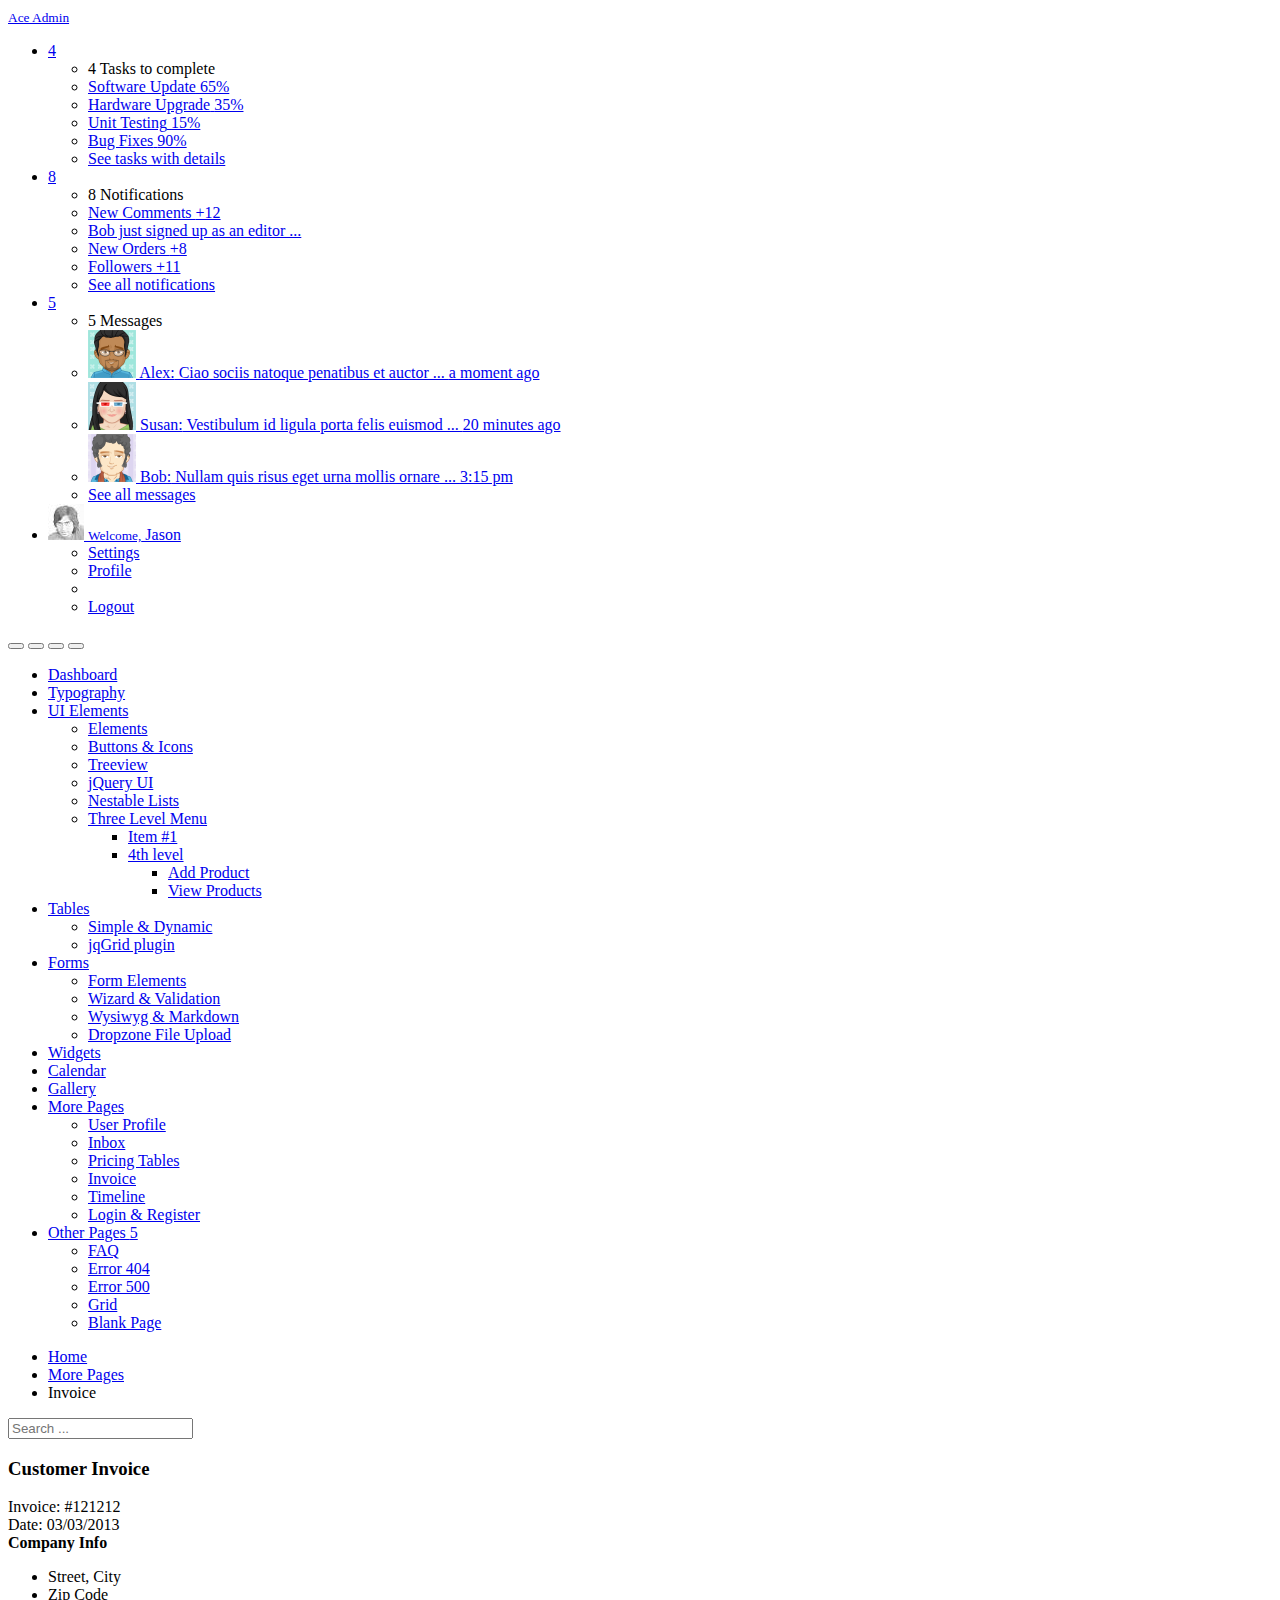
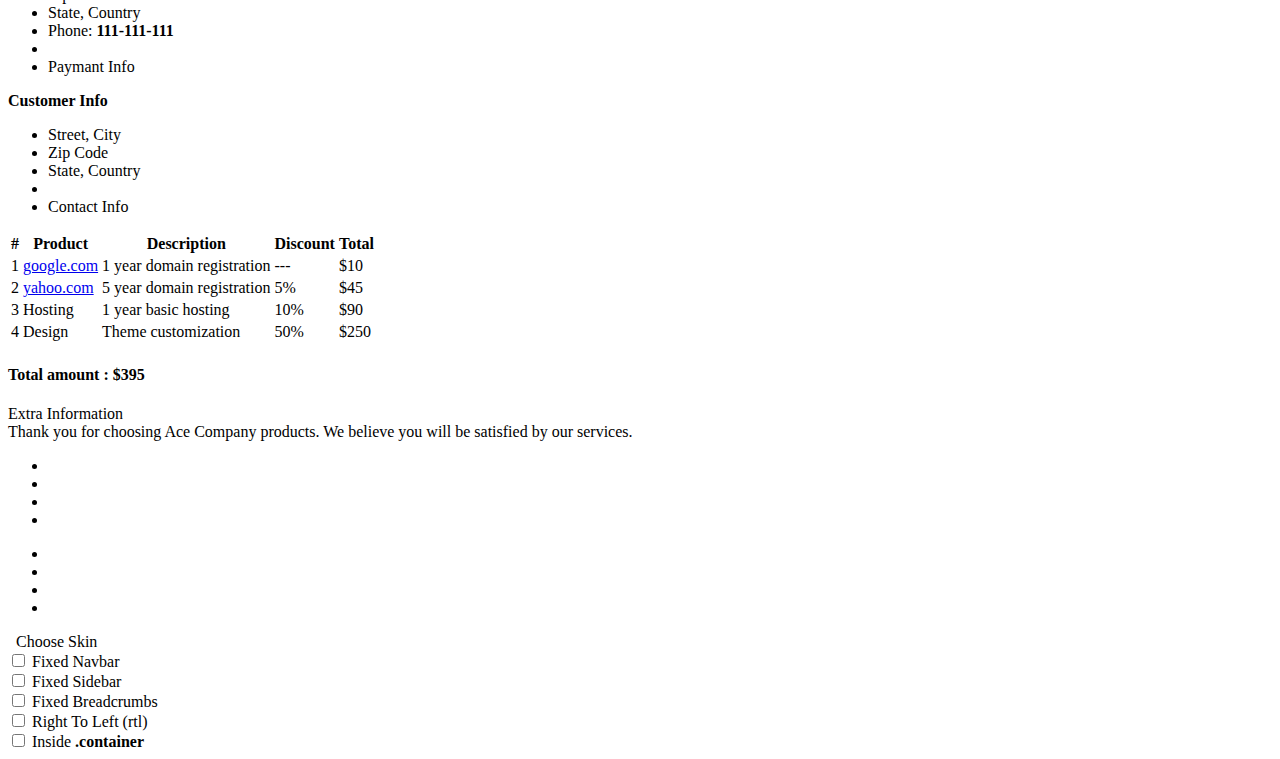
<file: public_html/template/jakkas/index1.htm>
<!DOCTYPE html>
<!-- saved from url=(0053)http://192.69.216.111/themes/preview/ace/invoice.html -->
<html lang="en"><head><meta http-equiv="Content-Type" content="text/html; charset=UTF-8">
		<meta charset="utf-8">
		<title>Invoice - Ace Admin</title>

		<meta name="description" content="">
		<meta name="viewport" content="width=device-width, initial-scale=1.0">

		<!-- basic styles -->

		<link href="http://192.69.216.111/themes/preview/ace/assets/css/bootstrap.min.css" rel="stylesheet">
		<link rel="stylesheet" href="http://192.69.216.111/themes/preview/ace/assets/css/font-awesome.min.css">

		<!--[if IE 7]>
		  <link rel="stylesheet" href="assets/css/font-awesome-ie7.min.css" />
		<![endif]-->

		<!-- page specific plugin styles -->

		<!-- fonts -->

		<link rel="stylesheet" href="http://fonts.googleapis.com/css?family=Open+Sans:400,300">

		<!-- ace styles -->

		<link rel="stylesheet" href="http://192.69.216.111/themes/preview/ace/assets/css/ace.min.css">
		<link rel="stylesheet" href="http://192.69.216.111/themes/preview/ace/assets/css/ace-rtl.min.css">
		<link rel="stylesheet" href="http://192.69.216.111/themes/preview/ace/assets/css/ace-skins.min.css">

		<!--[if lte IE 8]>
		  <link rel="stylesheet" href="assets/css/ace-ie.min.css" />
		<![endif]-->

		<!-- inline styles related to this page -->

		<!-- ace settings handler -->

		<script src="./Invoice - Ace Admin_files/ace-extra.min.js"></script>

		<!-- HTML5 shim and Respond.js IE8 support of HTML5 elements and media queries -->

		<!--[if lt IE 9]>
		<script src="assets/js/html5shiv.js"></script>
		<script src="assets/js/respond.min.js"></script>
		<![endif]-->
	</head>

	<body class="navbar-fixed" style="">
		<div class="navbar navbar-default navbar-fixed-top" id="navbar">
			<script type="text/javascript">
				try{ace.settings.check('navbar' , 'fixed')}catch(e){}
			</script>

			<div class="navbar-container" id="navbar-container">
				<div class="navbar-header pull-left">
					<a href="http://192.69.216.111/themes/preview/ace/invoice.html#" class="navbar-brand">
						<small>
							<i class="icon-leaf"></i>
							Ace Admin
						</small>
					</a><!-- /.brand -->
				</div><!-- /.navbar-header -->

				<div class="navbar-header pull-right" role="navigation">
					<ul class="nav ace-nav">
						<li class="grey">
							<a data-toggle="dropdown" class="dropdown-toggle" href="http://192.69.216.111/themes/preview/ace/invoice.html#">
								<i class="icon-tasks"></i>
								<span class="badge badge-grey">4</span>
							</a>

							<ul class="pull-right dropdown-navbar dropdown-menu dropdown-caret dropdown-close">
								<li class="dropdown-header">
									<i class="icon-ok"></i>
									4 Tasks to complete
								</li>

								<li>
									<a href="http://192.69.216.111/themes/preview/ace/invoice.html#">
										<div class="clearfix">
											<span class="pull-left">Software Update</span>
											<span class="pull-right">65%</span>
										</div>

										<div class="progress progress-mini ">
											<div style="width:65%" class="progress-bar "></div>
										</div>
									</a>
								</li>

								<li>
									<a href="http://192.69.216.111/themes/preview/ace/invoice.html#">
										<div class="clearfix">
											<span class="pull-left">Hardware Upgrade</span>
											<span class="pull-right">35%</span>
										</div>

										<div class="progress progress-mini ">
											<div style="width:35%" class="progress-bar progress-bar-danger"></div>
										</div>
									</a>
								</li>

								<li>
									<a href="http://192.69.216.111/themes/preview/ace/invoice.html#">
										<div class="clearfix">
											<span class="pull-left">Unit Testing</span>
											<span class="pull-right">15%</span>
										</div>

										<div class="progress progress-mini ">
											<div style="width:15%" class="progress-bar progress-bar-warning"></div>
										</div>
									</a>
								</li>

								<li>
									<a href="http://192.69.216.111/themes/preview/ace/invoice.html#">
										<div class="clearfix">
											<span class="pull-left">Bug Fixes</span>
											<span class="pull-right">90%</span>
										</div>

										<div class="progress progress-mini progress-striped active">
											<div style="width:90%" class="progress-bar progress-bar-success"></div>
										</div>
									</a>
								</li>

								<li>
									<a href="http://192.69.216.111/themes/preview/ace/invoice.html#">
										See tasks with details
										<i class="icon-arrow-right"></i>
									</a>
								</li>
							</ul>
						</li>

						<li class="purple">
							<a data-toggle="dropdown" class="dropdown-toggle" href="http://192.69.216.111/themes/preview/ace/invoice.html#">
								<i class="icon-bell-alt icon-animated-bell"></i>
								<span class="badge badge-important">8</span>
							</a>

							<ul class="pull-right dropdown-navbar navbar-pink dropdown-menu dropdown-caret dropdown-close">
								<li class="dropdown-header">
									<i class="icon-warning-sign"></i>
									8 Notifications
								</li>

								<li>
									<a href="http://192.69.216.111/themes/preview/ace/invoice.html#">
										<div class="clearfix">
											<span class="pull-left">
												<i class="btn btn-xs no-hover btn-pink icon-comment"></i>
												New Comments
											</span>
											<span class="pull-right badge badge-info">+12</span>
										</div>
									</a>
								</li>

								<li>
									<a href="http://192.69.216.111/themes/preview/ace/invoice.html#">
										<i class="btn btn-xs btn-primary icon-user"></i>
										Bob just signed up as an editor ...
									</a>
								</li>

								<li>
									<a href="http://192.69.216.111/themes/preview/ace/invoice.html#">
										<div class="clearfix">
											<span class="pull-left">
												<i class="btn btn-xs no-hover btn-success icon-shopping-cart"></i>
												New Orders
											</span>
											<span class="pull-right badge badge-success">+8</span>
										</div>
									</a>
								</li>

								<li>
									<a href="http://192.69.216.111/themes/preview/ace/invoice.html#">
										<div class="clearfix">
											<span class="pull-left">
												<i class="btn btn-xs no-hover btn-info icon-twitter"></i>
												Followers
											</span>
											<span class="pull-right badge badge-info">+11</span>
										</div>
									</a>
								</li>

								<li>
									<a href="http://192.69.216.111/themes/preview/ace/invoice.html#">
										See all notifications
										<i class="icon-arrow-right"></i>
									</a>
								</li>
							</ul>
						</li>

						<li class="green">
							<a data-toggle="dropdown" class="dropdown-toggle" href="http://192.69.216.111/themes/preview/ace/invoice.html#">
								<i class="icon-envelope icon-animated-vertical"></i>
								<span class="badge badge-success">5</span>
							</a>

							<ul class="pull-right dropdown-navbar dropdown-menu dropdown-caret dropdown-close">
								<li class="dropdown-header">
									<i class="icon-envelope-alt"></i>
									5 Messages
								</li>

								<li>
									<a href="http://192.69.216.111/themes/preview/ace/invoice.html#">
										<img src="./Invoice - Ace Admin_files/avatar.png" class="msg-photo" alt="Alex&#39;s Avatar">
										<span class="msg-body">
											<span class="msg-title">
												<span class="blue">Alex:</span>
												Ciao sociis natoque penatibus et auctor ...
											</span>

											<span class="msg-time">
												<i class="icon-time"></i>
												<span>a moment ago</span>
											</span>
										</span>
									</a>
								</li>

								<li>
									<a href="http://192.69.216.111/themes/preview/ace/invoice.html#">
										<img src="./Invoice - Ace Admin_files/avatar3.png" class="msg-photo" alt="Susan&#39;s Avatar">
										<span class="msg-body">
											<span class="msg-title">
												<span class="blue">Susan:</span>
												Vestibulum id ligula porta felis euismod ...
											</span>

											<span class="msg-time">
												<i class="icon-time"></i>
												<span>20 minutes ago</span>
											</span>
										</span>
									</a>
								</li>

								<li>
									<a href="http://192.69.216.111/themes/preview/ace/invoice.html#">
										<img src="./Invoice - Ace Admin_files/avatar4.png" class="msg-photo" alt="Bob&#39;s Avatar">
										<span class="msg-body">
											<span class="msg-title">
												<span class="blue">Bob:</span>
												Nullam quis risus eget urna mollis ornare ...
											</span>

											<span class="msg-time">
												<i class="icon-time"></i>
												<span>3:15 pm</span>
											</span>
										</span>
									</a>
								</li>

								<li>
									<a href="http://192.69.216.111/themes/preview/ace/inbox.html">
										See all messages
										<i class="icon-arrow-right"></i>
									</a>
								</li>
							</ul>
						</li>

						<li class="light-blue">
							<a data-toggle="dropdown" href="http://192.69.216.111/themes/preview/ace/invoice.html#" class="dropdown-toggle">
								<img class="nav-user-photo" src="./Invoice - Ace Admin_files/user.jpg" alt="Jason&#39;s Photo">
								<span class="user-info">
									<small>Welcome,</small>
									Jason
								</span>

								<i class="icon-caret-down"></i>
							</a>

							<ul class="user-menu pull-right dropdown-menu dropdown-yellow dropdown-caret dropdown-close">
								<li>
									<a href="http://192.69.216.111/themes/preview/ace/invoice.html#">
										<i class="icon-cog"></i>
										Settings
									</a>
								</li>

								<li>
									<a href="http://192.69.216.111/themes/preview/ace/invoice.html#">
										<i class="icon-user"></i>
										Profile
									</a>
								</li>

								<li class="divider"></li>

								<li>
									<a href="http://192.69.216.111/themes/preview/ace/invoice.html#">
										<i class="icon-off"></i>
										Logout
									</a>
								</li>
							</ul>
						</li>
					</ul><!-- /.ace-nav -->
				</div><!-- /.navbar-header -->
			</div><!-- /.container -->
		</div>

		<div class="main-container" id="main-container">
			<script type="text/javascript">
				try{ace.settings.check('main-container' , 'fixed')}catch(e){}
			</script>

			<div class="main-container-inner">
				<a class="menu-toggler" id="menu-toggler" href="http://192.69.216.111/themes/preview/ace/invoice.html#">
					<span class="menu-text"></span>
				</a>

				<div class="sidebar" id="sidebar">
					<script type="text/javascript">
						try{ace.settings.check('sidebar' , 'fixed')}catch(e){}
					</script>

					<div class="sidebar-shortcuts" id="sidebar-shortcuts">
						<div class="sidebar-shortcuts-large" id="sidebar-shortcuts-large">
							<button class="btn btn-success">
								<i class="icon-signal"></i>
							</button>

							<button class="btn btn-info">
								<i class="icon-pencil"></i>
							</button>

							<button class="btn btn-warning">
								<i class="icon-group"></i>
							</button>

							<button class="btn btn-danger">
								<i class="icon-cogs"></i>
							</button>
						</div>

						<div class="sidebar-shortcuts-mini" id="sidebar-shortcuts-mini">
							<span class="btn btn-success"></span>

							<span class="btn btn-info"></span>

							<span class="btn btn-warning"></span>

							<span class="btn btn-danger"></span>
						</div>
					</div><!-- #sidebar-shortcuts -->

					<ul class="nav nav-list">
						<li>
							<a href="http://192.69.216.111/themes/preview/ace/index.html">
								<i class="icon-dashboard"></i>
								<span class="menu-text"> Dashboard </span>
							</a>
						</li>

						<li>
							<a href="http://192.69.216.111/themes/preview/ace/typography.html">
								<i class="icon-text-width"></i>
								<span class="menu-text"> Typography </span>
							</a>
						</li>

						<li>
							<a href="http://192.69.216.111/themes/preview/ace/invoice.html#" class="dropdown-toggle">
								<i class="icon-desktop"></i>
								<span class="menu-text"> UI Elements </span>

								<b class="arrow icon-angle-down"></b>
							</a>

							<ul class="submenu">
								<li>
									<a href="http://192.69.216.111/themes/preview/ace/elements.html">
										<i class="icon-double-angle-right"></i>
										Elements
									</a>
								</li>

								<li>
									<a href="http://192.69.216.111/themes/preview/ace/buttons.html">
										<i class="icon-double-angle-right"></i>
										Buttons &amp; Icons
									</a>
								</li>

								<li>
									<a href="http://192.69.216.111/themes/preview/ace/treeview.html">
										<i class="icon-double-angle-right"></i>
										Treeview
									</a>
								</li>

								<li>
									<a href="http://192.69.216.111/themes/preview/ace/jquery-ui.html">
										<i class="icon-double-angle-right"></i>
										jQuery UI
									</a>
								</li>

								<li>
									<a href="http://192.69.216.111/themes/preview/ace/nestable-list.html">
										<i class="icon-double-angle-right"></i>
										Nestable Lists
									</a>
								</li>

								<li>
									<a href="http://192.69.216.111/themes/preview/ace/invoice.html#" class="dropdown-toggle">
										<i class="icon-double-angle-right"></i>

										Three Level Menu
										<b class="arrow icon-angle-down"></b>
									</a>

									<ul class="submenu">
										<li>
											<a href="http://192.69.216.111/themes/preview/ace/invoice.html#">
												<i class="icon-leaf"></i>
												Item #1
											</a>
										</li>

										<li>
											<a href="http://192.69.216.111/themes/preview/ace/invoice.html#" class="dropdown-toggle">
												<i class="icon-pencil"></i>

												4th level
												<b class="arrow icon-angle-down"></b>
											</a>

											<ul class="submenu">
												<li>
													<a href="http://192.69.216.111/themes/preview/ace/invoice.html#">
														<i class="icon-plus"></i>
														Add Product
													</a>
												</li>

												<li>
													<a href="http://192.69.216.111/themes/preview/ace/invoice.html#">
														<i class="icon-eye-open"></i>
														View Products
													</a>
												</li>
											</ul>
										</li>
									</ul>
								</li>
							</ul>
						</li>

						<li>
							<a href="http://192.69.216.111/themes/preview/ace/invoice.html#" class="dropdown-toggle">
								<i class="icon-list"></i>
								<span class="menu-text"> Tables </span>

								<b class="arrow icon-angle-down"></b>
							</a>

							<ul class="submenu">
								<li>
									<a href="http://192.69.216.111/themes/preview/ace/tables.html">
										<i class="icon-double-angle-right"></i>
										Simple &amp; Dynamic
									</a>
								</li>

								<li>
									<a href="http://192.69.216.111/themes/preview/ace/jqgrid.html">
										<i class="icon-double-angle-right"></i>
										jqGrid plugin
									</a>
								</li>
							</ul>
						</li>

						<li>
							<a href="http://192.69.216.111/themes/preview/ace/invoice.html#" class="dropdown-toggle">
								<i class="icon-edit"></i>
								<span class="menu-text"> Forms </span>

								<b class="arrow icon-angle-down"></b>
							</a>

							<ul class="submenu">
								<li>
									<a href="http://192.69.216.111/themes/preview/ace/form-elements.html">
										<i class="icon-double-angle-right"></i>
										Form Elements
									</a>
								</li>

								<li>
									<a href="http://192.69.216.111/themes/preview/ace/form-wizard.html">
										<i class="icon-double-angle-right"></i>
										Wizard &amp; Validation
									</a>
								</li>

								<li>
									<a href="http://192.69.216.111/themes/preview/ace/wysiwyg.html">
										<i class="icon-double-angle-right"></i>
										Wysiwyg &amp; Markdown
									</a>
								</li>

								<li>
									<a href="http://192.69.216.111/themes/preview/ace/dropzone.html">
										<i class="icon-double-angle-right"></i>
										Dropzone File Upload
									</a>
								</li>
							</ul>
						</li>

						<li>
							<a href="http://192.69.216.111/themes/preview/ace/widgets.html">
								<i class="icon-list-alt"></i>
								<span class="menu-text"> Widgets </span>
							</a>
						</li>

						<li>
							<a href="http://192.69.216.111/themes/preview/ace/calendar.html">
								<i class="icon-calendar"></i>

								<span class="menu-text">
									Calendar
									<span class="badge badge-transparent tooltip-error" title="" data-original-title="2 Important Events">
										<i class="icon-warning-sign red bigger-130"></i>
									</span>
								</span>
							</a>
						</li>

						<li>
							<a href="http://192.69.216.111/themes/preview/ace/gallery.html">
								<i class="icon-picture"></i>
								<span class="menu-text"> Gallery </span>
							</a>
						</li>

						<li class="active open">
							<a href="http://192.69.216.111/themes/preview/ace/invoice.html#" class="dropdown-toggle">
								<i class="icon-tag"></i>
								<span class="menu-text"> More Pages </span>

								<b class="arrow icon-angle-down"></b>
							</a>

							<ul class="submenu">
								<li>
									<a href="http://192.69.216.111/themes/preview/ace/profile.html">
										<i class="icon-double-angle-right"></i>
										User Profile
									</a>
								</li>

								<li>
									<a href="http://192.69.216.111/themes/preview/ace/inbox.html">
										<i class="icon-double-angle-right"></i>
										Inbox
									</a>
								</li>

								<li>
									<a href="http://192.69.216.111/themes/preview/ace/pricing.html">
										<i class="icon-double-angle-right"></i>
										Pricing Tables
									</a>
								</li>

								<li class="active">
									<a href="./Invoice - Ace Admin_files/Invoice - Ace Admin.htm">
										<i class="icon-double-angle-right"></i>
										Invoice
									</a>
								</li>

								<li>
									<a href="http://192.69.216.111/themes/preview/ace/timeline.html">
										<i class="icon-double-angle-right"></i>
										Timeline
									</a>
								</li>

								<li>
									<a href="http://192.69.216.111/themes/preview/ace/login.html">
										<i class="icon-double-angle-right"></i>
										Login &amp; Register
									</a>
								</li>
							</ul>
						</li>

						<li>
							<a href="http://192.69.216.111/themes/preview/ace/invoice.html#" class="dropdown-toggle">
								<i class="icon-file-alt"></i>

								<span class="menu-text">
									Other Pages
									<span class="badge badge-primary ">5</span>
								</span>

								<b class="arrow icon-angle-down"></b>
							</a>

							<ul class="submenu">
								<li>
									<a href="http://192.69.216.111/themes/preview/ace/faq.html">
										<i class="icon-double-angle-right"></i>
										FAQ
									</a>
								</li>

								<li>
									<a href="http://192.69.216.111/themes/preview/ace/error-404.html">
										<i class="icon-double-angle-right"></i>
										Error 404
									</a>
								</li>

								<li>
									<a href="http://192.69.216.111/themes/preview/ace/error-500.html">
										<i class="icon-double-angle-right"></i>
										Error 500
									</a>
								</li>

								<li>
									<a href="http://192.69.216.111/themes/preview/ace/grid.html">
										<i class="icon-double-angle-right"></i>
										Grid
									</a>
								</li>

								<li>
									<a href="http://192.69.216.111/themes/preview/ace/blank.html">
										<i class="icon-double-angle-right"></i>
										Blank Page
									</a>
								</li>
							</ul>
						</li>
					</ul><!-- /.nav-list -->

					<div class="sidebar-collapse" id="sidebar-collapse">
						<i class="icon-double-angle-left" data-icon1="icon-double-angle-left" data-icon2="icon-double-angle-right"></i>
					</div>

					<script type="text/javascript">
						try{ace.settings.check('sidebar' , 'collapsed')}catch(e){}
					</script>
				</div>

				<div class="main-content">
					<div class="breadcrumbs" id="breadcrumbs">
						<script type="text/javascript">
							try{ace.settings.check('breadcrumbs' , 'fixed')}catch(e){}
						</script>

						<ul class="breadcrumb">
							<li>
								<i class="icon-home home-icon"></i>
								<a href="http://192.69.216.111/themes/preview/ace/invoice.html#">Home</a>
							</li>

							<li>
								<a href="http://192.69.216.111/themes/preview/ace/invoice.html#">More Pages</a>
							</li>
							<li class="active">Invoice</li>
						</ul><!-- .breadcrumb -->

						<div class="nav-search" id="nav-search">
							<form class="form-search">
								<span class="input-icon">
									<input type="text" placeholder="Search ..." class="nav-search-input" id="nav-search-input" autocomplete="off">
									<i class="icon-search nav-search-icon"></i>
								</span>
							</form>
						</div><!-- #nav-search -->
					</div>

					<div class="page-content">
						<div class="row">
							<div class="col-xs-12">
								<!-- PAGE CONTENT BEGINS -->

								<div class="space-6"></div>

								<div class="row">
									<div class="col-sm-10 col-sm-offset-1">
										<div class="widget-box transparent invoice-box">
											<div class="widget-header widget-header-large">
												<h3 class="grey lighter pull-left position-relative">
													<i class="icon-leaf green"></i>
													Customer Invoice
												</h3>

												<div class="widget-toolbar no-border invoice-info">
													<span class="invoice-info-label">Invoice:</span>
													<span class="red">#121212</span>

													<br>
													<span class="invoice-info-label">Date:</span>
													<span class="blue">03/03/2013</span>
												</div>

												<div class="widget-toolbar hidden-480">
													<a href="http://192.69.216.111/themes/preview/ace/invoice.html#">
														<i class="icon-print"></i>
													</a>
												</div>
											</div>

											<div class="widget-body">
												<div class="widget-main padding-24">
													<div class="row">
														<div class="col-sm-6">
															<div class="row">
																<div class="col-xs-11 label label-lg label-info arrowed-in arrowed-right">
																	<b>Company Info</b>
																</div>
															</div>

															<div class="row">
																<ul class="list-unstyled spaced">
																	<li>
																		<i class="icon-caret-right blue"></i>
																		Street, City
																	</li>

																	<li>
																		<i class="icon-caret-right blue"></i>
																		Zip Code
																	</li>

																	<li>
																		<i class="icon-caret-right blue"></i>
																		State, Country
																	</li>

																	<li>
																		<i class="icon-caret-right blue"></i>
																		Phone:
																		<b class="red">111-111-111</b>
																	</li>

																	<li class="divider"></li>

																	<li>
																		<i class="icon-caret-right blue"></i>
																		Paymant Info
																	</li>
																</ul>
															</div>
														</div><!-- /span -->

														<div class="col-sm-6">
															<div class="row">
																<div class="col-xs-11 label label-lg label-success arrowed-in arrowed-right">
																	<b>Customer Info</b>
																</div>
															</div>

															<div>
																<ul class="list-unstyled  spaced">
																	<li>
																		<i class="icon-caret-right green"></i>
																		Street, City
																	</li>

																	<li>
																		<i class="icon-caret-right green"></i>
																		Zip Code
																	</li>

																	<li>
																		<i class="icon-caret-right green"></i>
																		State, Country
																	</li>

																	<li class="divider"></li>

																	<li>
																		<i class="icon-caret-right green"></i>
																		Contact Info
																	</li>
																</ul>
															</div>
														</div><!-- /span -->
													</div><!-- row -->

													<div class="space"></div>

													<div>
														<table class="table table-striped table-bordered">
															<thead>
																<tr>
																	<th class="center">#</th>
																	<th>Product</th>
																	<th class="hidden-xs">Description</th>
																	<th class="hidden-480">Discount</th>
																	<th>Total</th>
																</tr>
															</thead>

															<tbody>
																<tr>
																	<td class="center">1</td>

																	<td>
																		<a href="http://192.69.216.111/themes/preview/ace/invoice.html#">google.com</a>
																	</td>
																	<td class="hidden-xs">
																		1 year domain registration
																	</td>
																	<td class="hidden-480"> --- </td>
																	<td>$10</td>
																</tr>

																<tr>
																	<td class="center">2</td>

																	<td>
																		<a href="http://192.69.216.111/themes/preview/ace/invoice.html#">yahoo.com</a>
																	</td>
																	<td class="hidden-xs">
																		5 year domain registration
																	</td>
																	<td class="hidden-480"> 5% </td>
																	<td>$45</td>
																</tr>

																<tr>
																	<td class="center">3</td>
																	<td>Hosting</td>
																	<td class="hidden-xs">
																		1 year basic hosting
																	</td>
																	<td class="hidden-480"> 10% </td>
																	<td>$90</td>
																</tr>

																<tr>
																	<td class="center">4</td>
																	<td>Design</td>
																	<td class="hidden-xs">
																		Theme customization
																	</td>
																	<td class="hidden-480"> 50% </td>
																	<td>$250</td>
																</tr>
															</tbody>
														</table>
													</div>

													<div class="hr hr8 hr-double hr-dotted"></div>

													<div class="row">
														<div class="col-sm-5 pull-right">
															<h4 class="pull-right">
																Total amount :
																<span class="red">$395</span>
															</h4>
														</div>
														<div class="col-sm-7 pull-left"> Extra Information </div>
													</div>

													<div class="space-6"></div>
													<div class="well">
														Thank you for choosing Ace Company products.
					We believe you will be satisfied by our services.
													</div>
												</div>
											</div>
										</div>
									</div>
								</div>

								<!-- PAGE CONTENT ENDS -->
							</div><!-- /.col -->
						</div><!-- /.row -->
					</div><!-- /.page-content -->
				</div><!-- /.main-content -->

				<div class="ace-settings-container" id="ace-settings-container">
					<div class="btn btn-app btn-xs btn-warning ace-settings-btn" id="ace-settings-btn">
						<i class="icon-cog bigger-150"></i>
					</div>

					<div class="ace-settings-box" id="ace-settings-box">
						<div>
							<div class="pull-left">
								<select id="skin-colorpicker" class="hide" style="display: none;">
									<option data-skin="default" value="#438EB9">#438EB9</option>
									<option data-skin="skin-1" value="#222A2D">#222A2D</option>
									<option data-skin="skin-2" value="#C6487E">#C6487E</option>
									<option data-skin="skin-3" value="#D0D0D0">#D0D0D0</option>
								</select><div class="dropdown dropdown-colorpicker"><a data-toggle="dropdown" class="dropdown-toggle" href="http://192.69.216.111/themes/preview/ace/invoice.html#"><span class="btn-colorpicker" style="background-color:#438EB9"></span></a><ul class="dropdown-menu dropdown-caret"><li><a class="colorpick-btn selected" href="http://192.69.216.111/themes/preview/ace/invoice.html#" style="background-color:#438EB9;" data-color="#438EB9"></a></li><li><a class="colorpick-btn" href="http://192.69.216.111/themes/preview/ace/invoice.html#" style="background-color:#222A2D;" data-color="#222A2D"></a></li><li><a class="colorpick-btn" href="http://192.69.216.111/themes/preview/ace/invoice.html#" style="background-color:#C6487E;" data-color="#C6487E"></a></li><li><a class="colorpick-btn" href="http://192.69.216.111/themes/preview/ace/invoice.html#" style="background-color:#D0D0D0;" data-color="#D0D0D0"></a></li></ul></div>
							</div>
							<span>&nbsp; Choose Skin</span>
						</div>

						<div>
							<input type="checkbox" class="ace ace-checkbox-2" id="ace-settings-navbar">
							<label class="lbl" for="ace-settings-navbar"> Fixed Navbar</label>
						</div>

						<div>
							<input type="checkbox" class="ace ace-checkbox-2" id="ace-settings-sidebar">
							<label class="lbl" for="ace-settings-sidebar"> Fixed Sidebar</label>
						</div>

						<div>
							<input type="checkbox" class="ace ace-checkbox-2" id="ace-settings-breadcrumbs">
							<label class="lbl" for="ace-settings-breadcrumbs"> Fixed Breadcrumbs</label>
						</div>

						<div>
							<input type="checkbox" class="ace ace-checkbox-2" id="ace-settings-rtl">
							<label class="lbl" for="ace-settings-rtl"> Right To Left (rtl)</label>
						</div>

						<div>
							<input type="checkbox" class="ace ace-checkbox-2" id="ace-settings-add-container">
							<label class="lbl" for="ace-settings-add-container">
								Inside
								<b>.container</b>
							</label>
						</div>
					</div>
				</div><!-- /#ace-settings-container -->
			</div><!-- /.main-container-inner -->

			<a href="http://192.69.216.111/themes/preview/ace/invoice.html#" id="btn-scroll-up" class="btn-scroll-up btn btn-sm btn-inverse">
				<i class="icon-double-angle-up icon-only bigger-110"></i>
			</a>
		</div><!-- /.main-container -->

		<!-- basic scripts -->

		<!--[if !IE]> -->

		<script src="./Invoice - Ace Admin_files/jquery.min.js"></script>

		<!-- <![endif]-->

		<!--[if IE]>
<script src="http://ajax.googleapis.com/ajax/libs/jquery/1.10.2/jquery.min.js"></script>
<![endif]-->

		<!--[if !IE]> -->

		<script type="text/javascript">
			window.jQuery || document.write("<script src='assets/js/jquery-2.0.3.min.js'>"+"<"+"/script>");
		</script>

		<!-- <![endif]-->

		<!--[if IE]>
<script type="text/javascript">
 window.jQuery || document.write("<script src='assets/js/jquery-1.10.2.min.js'>"+"<"+"/script>");
</script>
<![endif]-->

		<script type="text/javascript">
			if("ontouchend" in document) document.write("<script src='assets/js/jquery.mobile.custom.min.js'>"+"<"+"/script>");
		</script>
		<script src="./Invoice - Ace Admin_files/bootstrap.min.js"></script>
		<script src="./Invoice - Ace Admin_files/typeahead-bs2.min.js"></script>

		<!-- page specific plugin scripts -->

		<!-- ace scripts -->

		<script src="./Invoice - Ace Admin_files/ace-elements.min.js"></script>
		<script src="./Invoice - Ace Admin_files/ace.min.js"></script>

		<!-- inline scripts related to this page -->
	

</body></html>
</file>
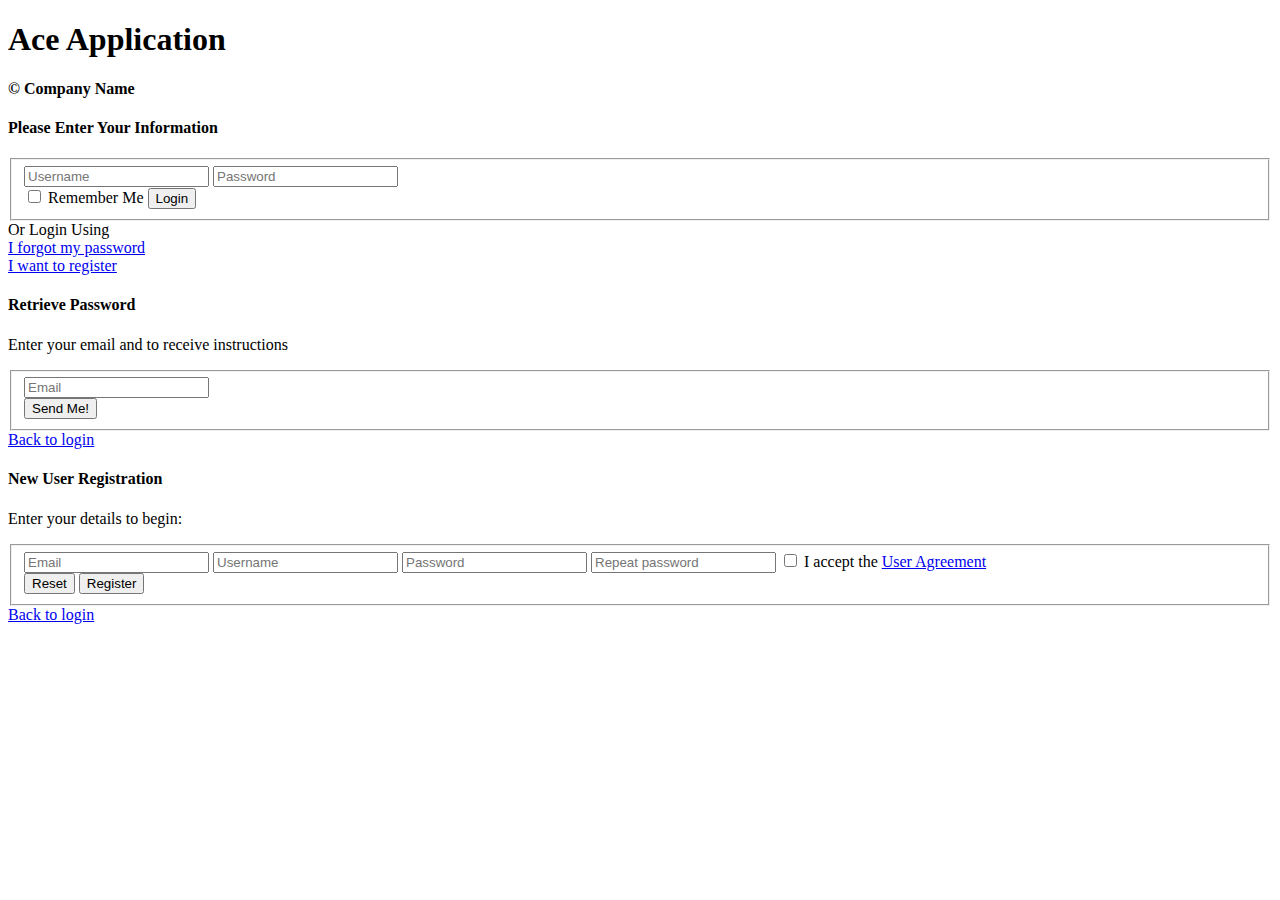
<file: public_html/template/jakkas/Login Page - Ace Admin.htm>
<!DOCTYPE html>
<!-- saved from url=(0051)http://192.69.216.111/themes/preview/ace/login.html -->
<html lang="en"><head><meta http-equiv="Content-Type" content="text/html; charset=UTF-8">
		<meta charset="utf-8">
		<title>Login Page - Ace Admin</title>

		<meta name="description" content="User login page">
		<meta name="viewport" content="width=device-width, initial-scale=1.0">

		<!-- basic styles -->

		<link href="http://192.69.216.111/themes/preview/ace/assets/css/bootstrap.min.css" rel="stylesheet">
		<link rel="stylesheet" href="http://192.69.216.111/themes/preview/ace/assets/css/font-awesome.min.css">

		<!--[if IE 7]>
		  <link rel="stylesheet" href="assets/css/font-awesome-ie7.min.css" />
		<![endif]-->

		<!-- page specific plugin styles -->

		<!-- fonts -->

		<link rel="stylesheet" href="http://fonts.googleapis.com/css?family=Open+Sans:400,300">

		<!-- ace styles -->

		<link rel="stylesheet" href="http://192.69.216.111/themes/preview/ace/assets/css/ace.min.css">
		<link rel="stylesheet" href="http://192.69.216.111/themes/preview/ace/assets/css/ace-rtl.min.css">

		<!--[if lte IE 8]>
		  <link rel="stylesheet" href="assets/css/ace-ie.min.css" />
		<![endif]-->

		<!-- inline styles related to this page -->

		<!-- HTML5 shim and Respond.js IE8 support of HTML5 elements and media queries -->

		<!--[if lt IE 9]>
		<script src="assets/js/html5shiv.js"></script>
		<script src="assets/js/respond.min.js"></script>
		<![endif]-->
	</head>

	<body class="login-layout" style="">
		<div class="main-container">
			<div class="main-content">
				<div class="row">
					<div class="col-sm-10 col-sm-offset-1">
						<div class="login-container">
							<div class="center">
								<h1>
									<i class="icon-leaf green"></i>
									<span class="red">Ace</span>
									<span class="white">Application</span>
								</h1>
								<h4 class="blue">© Company Name</h4>
							</div>

							<div class="space-6"></div>

							<div class="position-relative">
								<div id="login-box" class="login-box visible widget-box no-border">
									<div class="widget-body">
										<div class="widget-main">
											<h4 class="header blue lighter bigger">
												<i class="icon-coffee green"></i>
												Please Enter Your Information
											</h4>

											<div class="space-6"></div>

											<form>
												<fieldset>
													<label class="block clearfix">
														<span class="block input-icon input-icon-right">
															<input type="text" class="form-control" placeholder="Username">
															<i class="icon-user"></i>
														</span>
													</label>

													<label class="block clearfix">
														<span class="block input-icon input-icon-right">
															<input type="password" class="form-control" placeholder="Password">
															<i class="icon-lock"></i>
														</span>
													</label>

													<div class="space"></div>

													<div class="clearfix">
														<label class="inline">
															<input type="checkbox" class="ace">
															<span class="lbl"> Remember Me</span>
														</label>

														<button type="button" class="width-35 pull-right btn btn-sm btn-primary">
															<i class="icon-key"></i>
															Login
														</button>
													</div>

													<div class="space-4"></div>
												</fieldset>
											</form>

											<div class="social-or-login center">
												<span class="bigger-110">Or Login Using</span>
											</div>

											<div class="social-login center">
												<a class="btn btn-primary">
													<i class="icon-facebook"></i>
												</a>

												<a class="btn btn-info">
													<i class="icon-twitter"></i>
												</a>

												<a class="btn btn-danger">
													<i class="icon-google-plus"></i>
												</a>
											</div>
										</div><!-- /widget-main -->

										<div class="toolbar clearfix">
											<div>
												<a href="http://192.69.216.111/themes/preview/ace/login.html#" onclick="show_box(&#39;forgot-box&#39;); return false;" class="forgot-password-link">
													<i class="icon-arrow-left"></i>
													I forgot my password
												</a>
											</div>

											<div>
												<a href="http://192.69.216.111/themes/preview/ace/login.html#" onclick="show_box(&#39;signup-box&#39;); return false;" class="user-signup-link">
													I want to register
													<i class="icon-arrow-right"></i>
												</a>
											</div>
										</div>
									</div><!-- /widget-body -->
								</div><!-- /login-box -->

								<div id="forgot-box" class="forgot-box widget-box no-border">
									<div class="widget-body">
										<div class="widget-main">
											<h4 class="header red lighter bigger">
												<i class="icon-key"></i>
												Retrieve Password
											</h4>

											<div class="space-6"></div>
											<p>
												Enter your email and to receive instructions
											</p>

											<form>
												<fieldset>
													<label class="block clearfix">
														<span class="block input-icon input-icon-right">
															<input type="email" class="form-control" placeholder="Email">
															<i class="icon-envelope"></i>
														</span>
													</label>

													<div class="clearfix">
														<button type="button" class="width-35 pull-right btn btn-sm btn-danger">
															<i class="icon-lightbulb"></i>
															Send Me!
														</button>
													</div>
												</fieldset>
											</form>
										</div><!-- /widget-main -->

										<div class="toolbar center">
											<a href="http://192.69.216.111/themes/preview/ace/login.html#" onclick="show_box(&#39;login-box&#39;); return false;" class="back-to-login-link">
												Back to login
												<i class="icon-arrow-right"></i>
											</a>
										</div>
									</div><!-- /widget-body -->
								</div><!-- /forgot-box -->

								<div id="signup-box" class="signup-box widget-box no-border">
									<div class="widget-body">
										<div class="widget-main">
											<h4 class="header green lighter bigger">
												<i class="icon-group blue"></i>
												New User Registration
											</h4>

											<div class="space-6"></div>
											<p> Enter your details to begin: </p>

											<form>
												<fieldset>
													<label class="block clearfix">
														<span class="block input-icon input-icon-right">
															<input type="email" class="form-control" placeholder="Email">
															<i class="icon-envelope"></i>
														</span>
													</label>

													<label class="block clearfix">
														<span class="block input-icon input-icon-right">
															<input type="text" class="form-control" placeholder="Username">
															<i class="icon-user"></i>
														</span>
													</label>

													<label class="block clearfix">
														<span class="block input-icon input-icon-right">
															<input type="password" class="form-control" placeholder="Password">
															<i class="icon-lock"></i>
														</span>
													</label>

													<label class="block clearfix">
														<span class="block input-icon input-icon-right">
															<input type="password" class="form-control" placeholder="Repeat password">
															<i class="icon-retweet"></i>
														</span>
													</label>

													<label class="block">
														<input type="checkbox" class="ace">
														<span class="lbl">
															I accept the
															<a href="http://192.69.216.111/themes/preview/ace/login.html#">User Agreement</a>
														</span>
													</label>

													<div class="space-24"></div>

													<div class="clearfix">
														<button type="reset" class="width-30 pull-left btn btn-sm">
															<i class="icon-refresh"></i>
															Reset
														</button>

														<button type="button" class="width-65 pull-right btn btn-sm btn-success">
															Register
															<i class="icon-arrow-right icon-on-right"></i>
														</button>
													</div>
												</fieldset>
											</form>
										</div>

										<div class="toolbar center">
											<a href="http://192.69.216.111/themes/preview/ace/login.html#" onclick="show_box(&#39;login-box&#39;); return false;" class="back-to-login-link">
												<i class="icon-arrow-left"></i>
												Back to login
											</a>
										</div>
									</div><!-- /widget-body -->
								</div><!-- /signup-box -->
							</div><!-- /position-relative -->
						</div>
					</div><!-- /.col -->
				</div><!-- /.row -->
			</div>
		</div><!-- /.main-container -->

		<!-- basic scripts -->

		<!--[if !IE]> -->

		<script src="http://ajax.googleapis.com/ajax/libs/jquery/2.0.3/jquery.min.js"></script>

		<!-- <![endif]-->

		<!--[if IE]>
<script src="http://ajax.googleapis.com/ajax/libs/jquery/1.10.2/jquery.min.js"></script>
<![endif]-->

		<!--[if !IE]> -->

		<script type="text/javascript">
			window.jQuery || document.write("<script src='assets/js/jquery-2.0.3.min.js'>"+"<"+"/script>");
		</script>

		<!-- <![endif]-->

		<!--[if IE]>
<script type="text/javascript">
 window.jQuery || document.write("<script src='assets/js/jquery-1.10.2.min.js'>"+"<"+"/script>");
</script>
<![endif]-->

		<script type="text/javascript">
			if("ontouchend" in document) document.write("<script src='assets/js/jquery.mobile.custom.min.js'>"+"<"+"/script>");
		</script>

		<!-- inline scripts related to this page -->

		<script type="text/javascript">
			function show_box(id) {
			 jQuery('.widget-box.visible').removeClass('visible');
			 jQuery('#'+id).addClass('visible');
			}
		</script>
	

</body></html>
</file>
